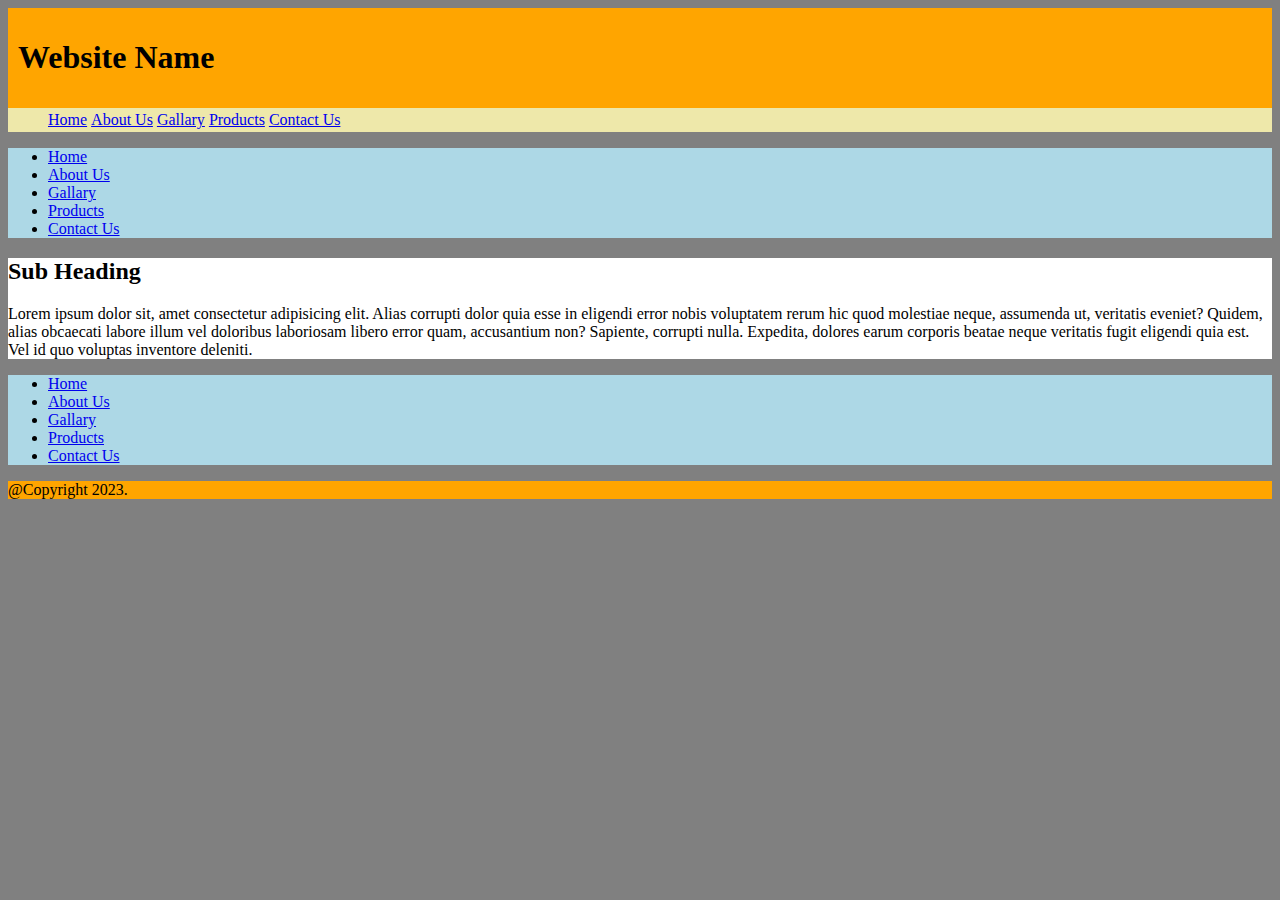
<file: index.html>
<!DOCTYPE html>
<html lang="en">
  <head>
    <meta charset="UTF-8" />
    <meta http-equiv="X-UA-Compatible" content="IE=edge" />
    <meta name="viewport" content="width=device-width, initial-scale=1.0" />
    <link
      rel="stylesheet"
      href="https://cdn.jsdelivr.net/npm/bootstrap@4.6.2/dist/css/bootstrap.min.css"
      integrity="sha384-xOolHFLEh07PJGoPkLv1IbcEPTNtaed2xpHsD9ESMhqIYd0nLMwNLD69Npy4HI+N"
      crossorigin="anonymous"
    />
    <link rel="stylesheet" href="./style.css" />
    <title>Document</title>
  </head>
  <body>
    <div class="container">
      <div class="row">
        <div class="col-12" id="header">
          <h1>Website Name</h1>
        </div>
      </div>
      <div class="row">
        <div class="col-12" id="menu">
          <ul>
            <li><a href="#">Home</a></li>
            <li><a href="#">About Us</a></li>
            <li><a href="#">Gallary</a></li>
            <li><a href="#">Products</a></li>
            <li><a href="#">Contact Us</a></li>
          </ul>
        </div>
      </div>
      <div class="row">
        <div class="col-md-3" id="side-bar">
          <ul>
            <li><a href="#">Home</a></li>
            <li><a href="#">About Us</a></li>
            <li><a href="#">Gallary</a></li>
            <li><a href="#">Products</a></li>
            <li><a href="#">Contact Us</a></li>
          </ul>
        </div>
        <div class="col-md-6" id="content">
          <h2>Sub Heading</h2>
          <p>
            Lorem ipsum dolor sit, amet consectetur adipisicing elit. Alias
            corrupti dolor quia esse in eligendi error nobis voluptatem rerum
            hic quod molestiae neque, assumenda ut, veritatis eveniet? Quidem,
            alias obcaecati labore illum vel doloribus laboriosam libero error
            quam, accusantium non? Sapiente, corrupti nulla. Expedita, dolores
            earum corporis beatae neque veritatis fugit eligendi quia est. Vel
            id quo voluptas inventore deleniti.
          </p>
        </div>
        <div class="col-md-3" id="side-bar">
          <ul>
            <li><a href="#">Home</a></li>
            <li><a href="#">About Us</a></li>
            <li><a href="#">Gallary</a></li>
            <li><a href="#">Products</a></li>
            <li><a href="#">Contact Us</a></li>
          </ul>
        </div>
      </div>
      <div class="row">
        <div class="col" id="footer">
          @Copyright 2023.
        </div>
      </div>
    </div>
  </body>
</html>
</file>
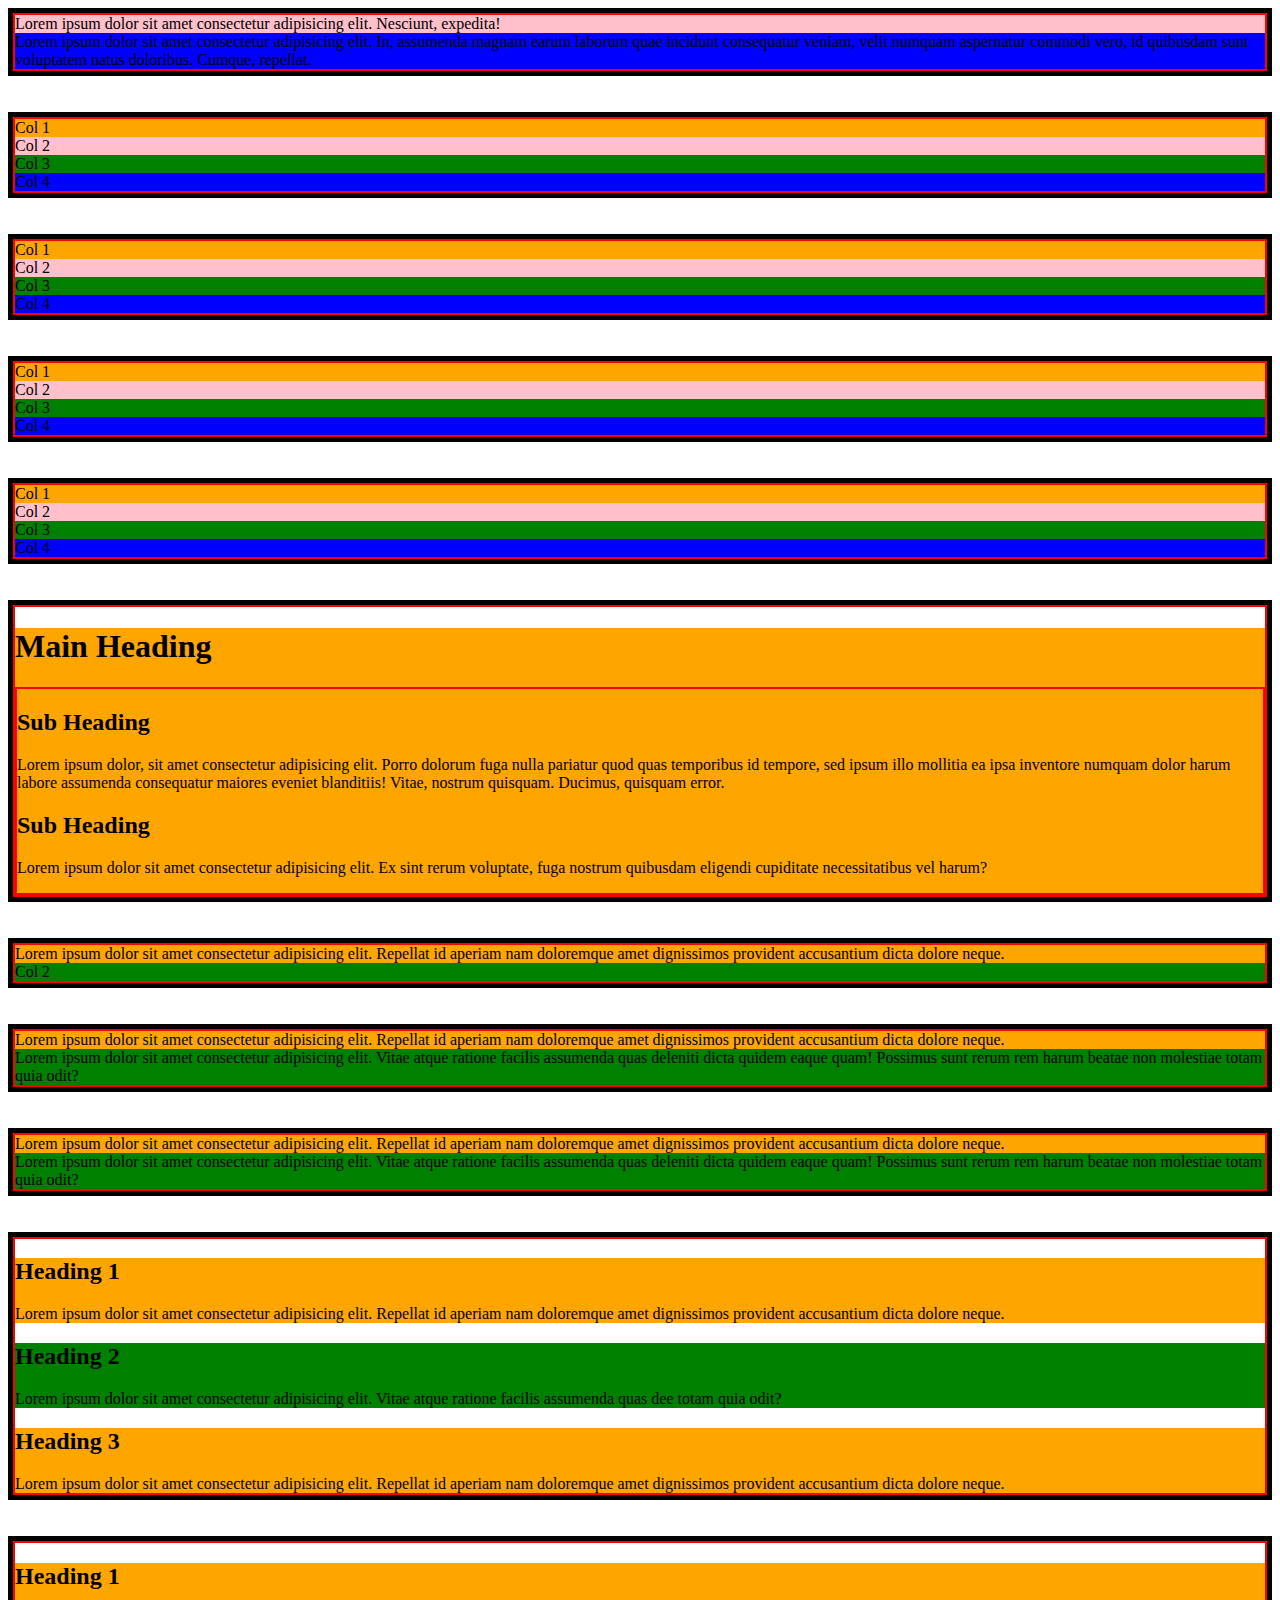
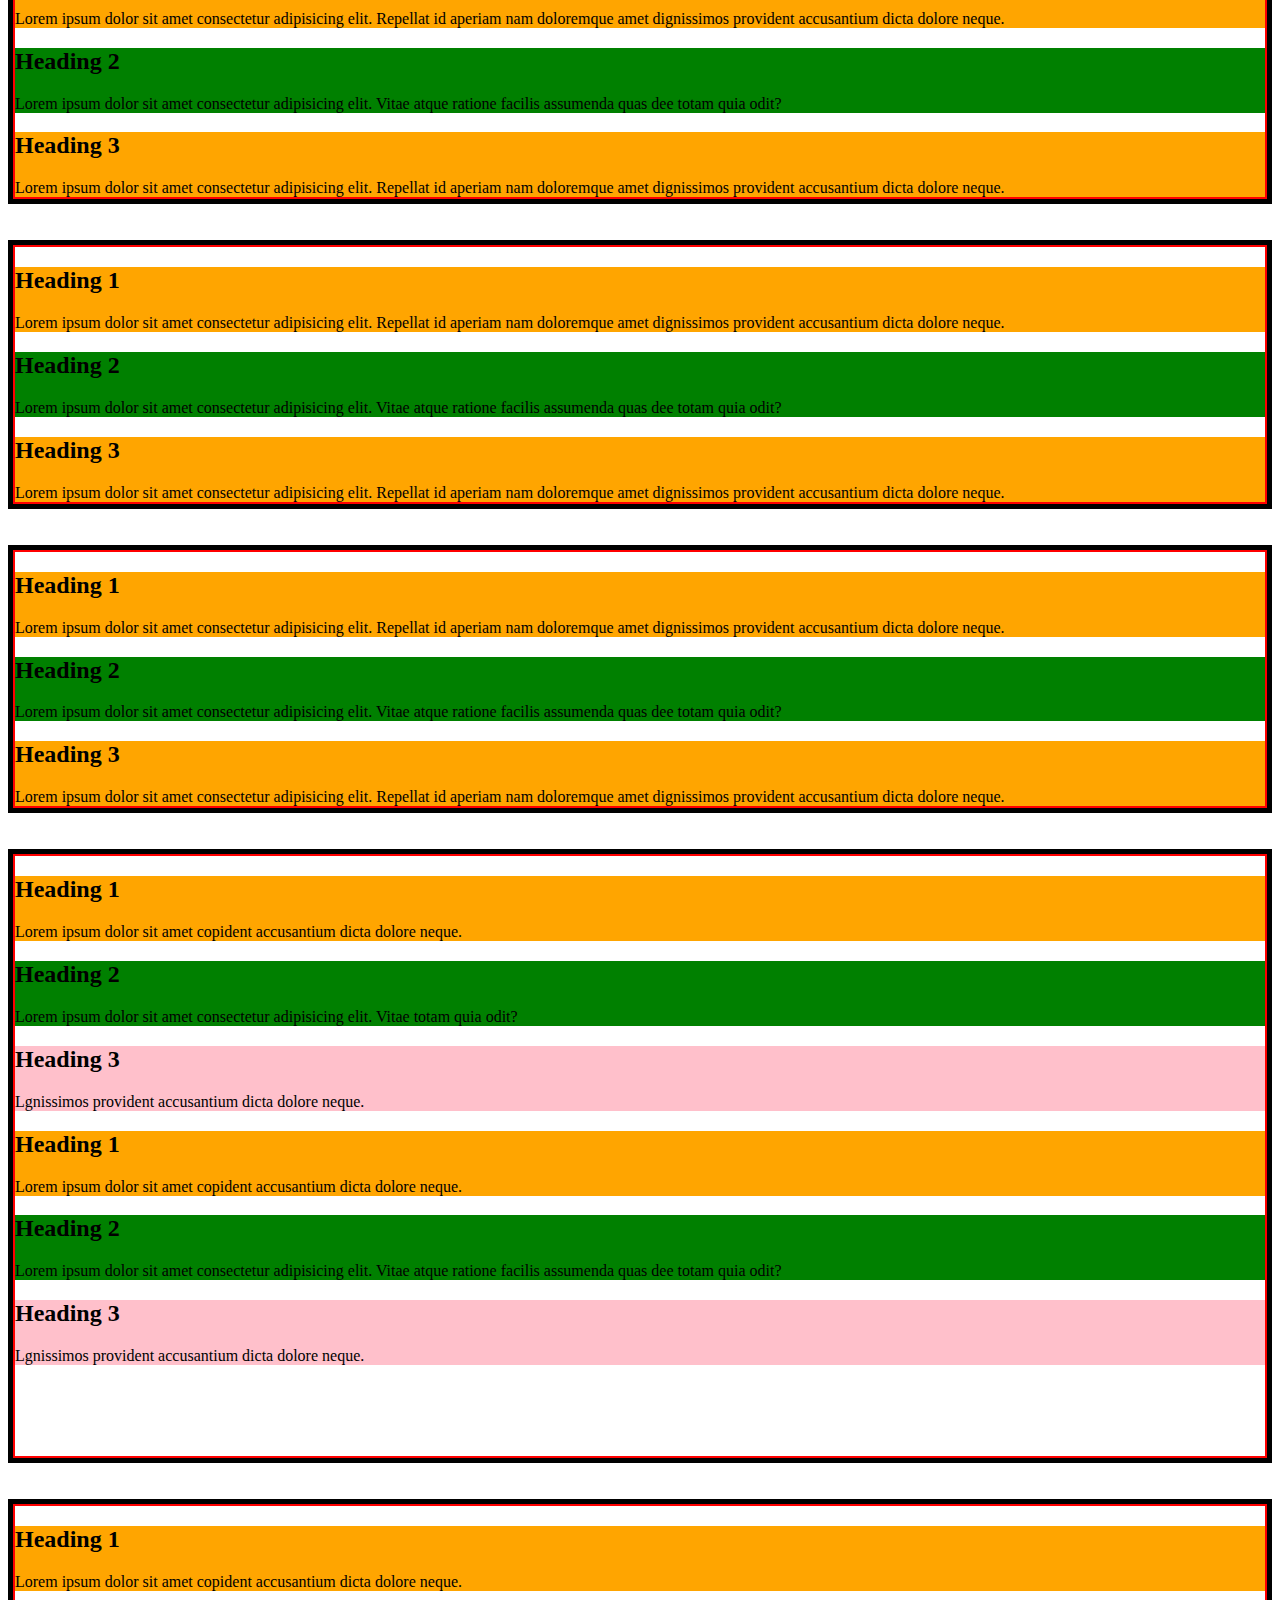
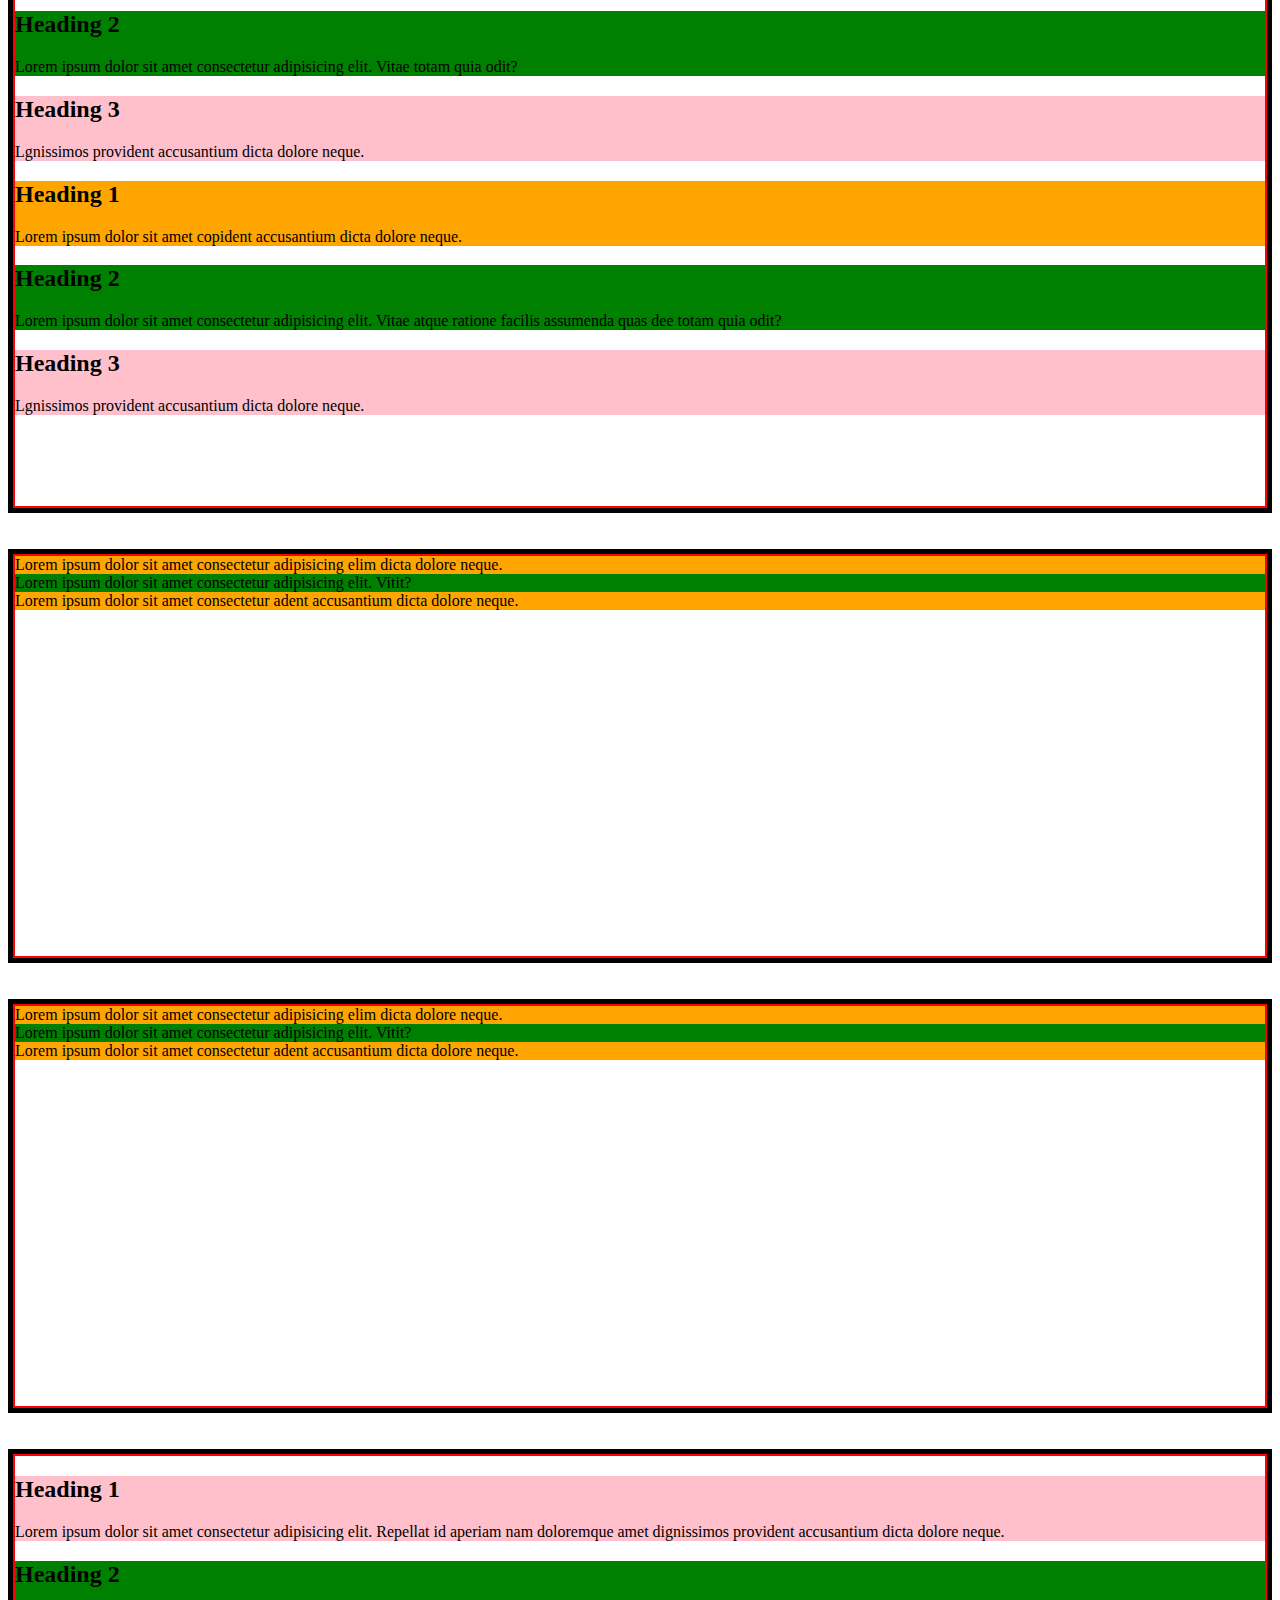
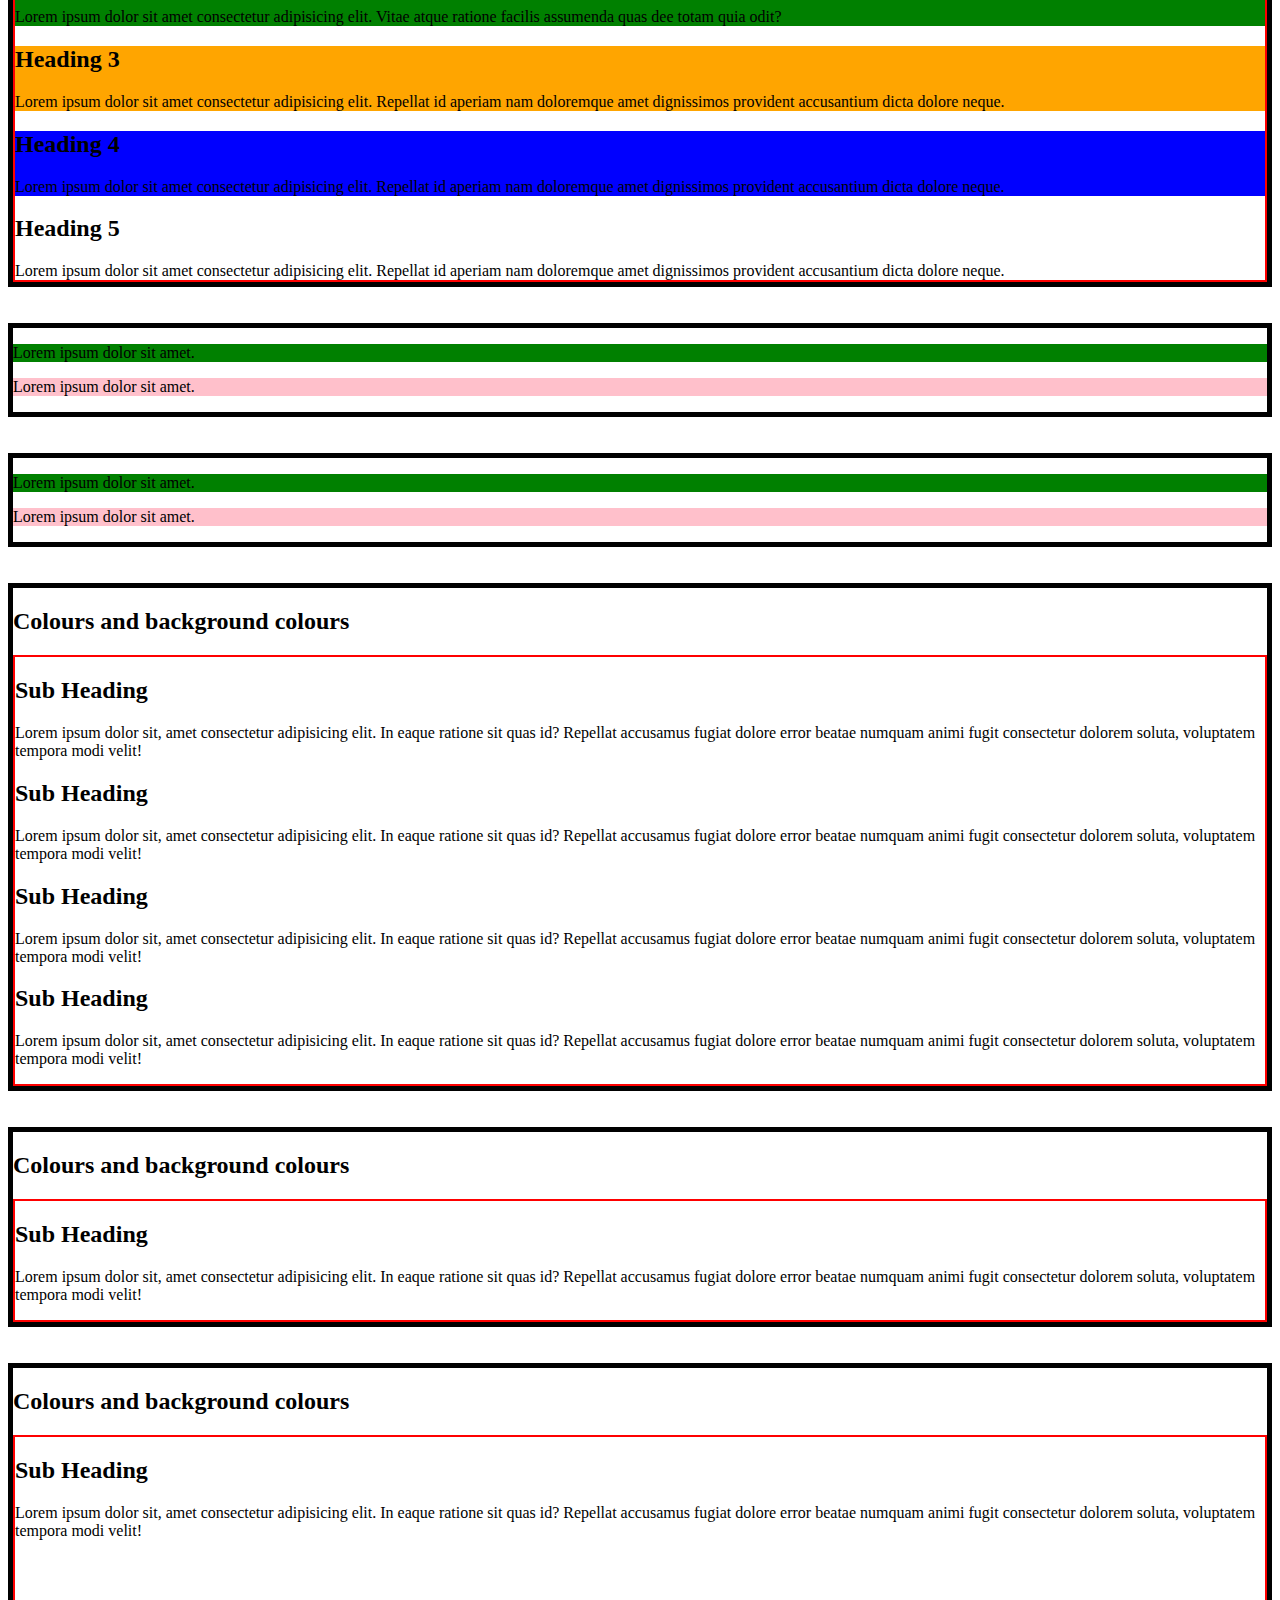
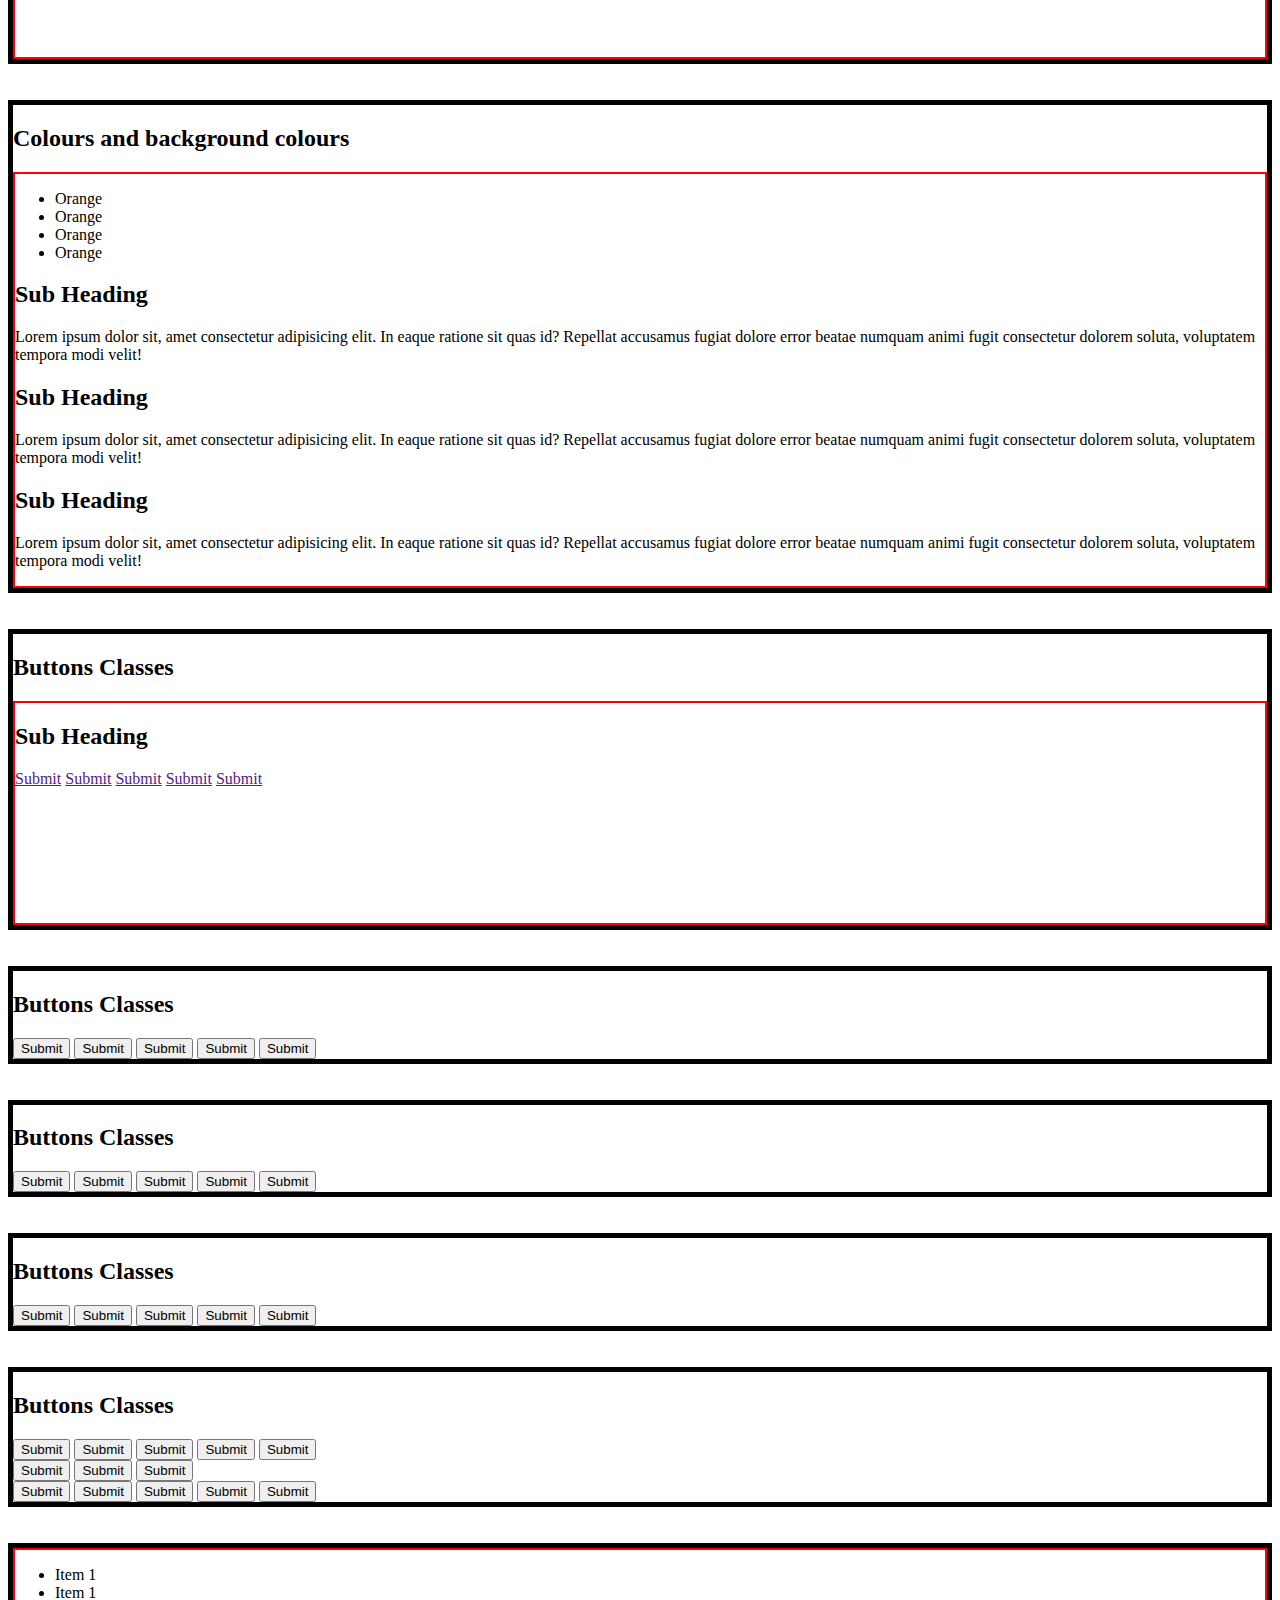
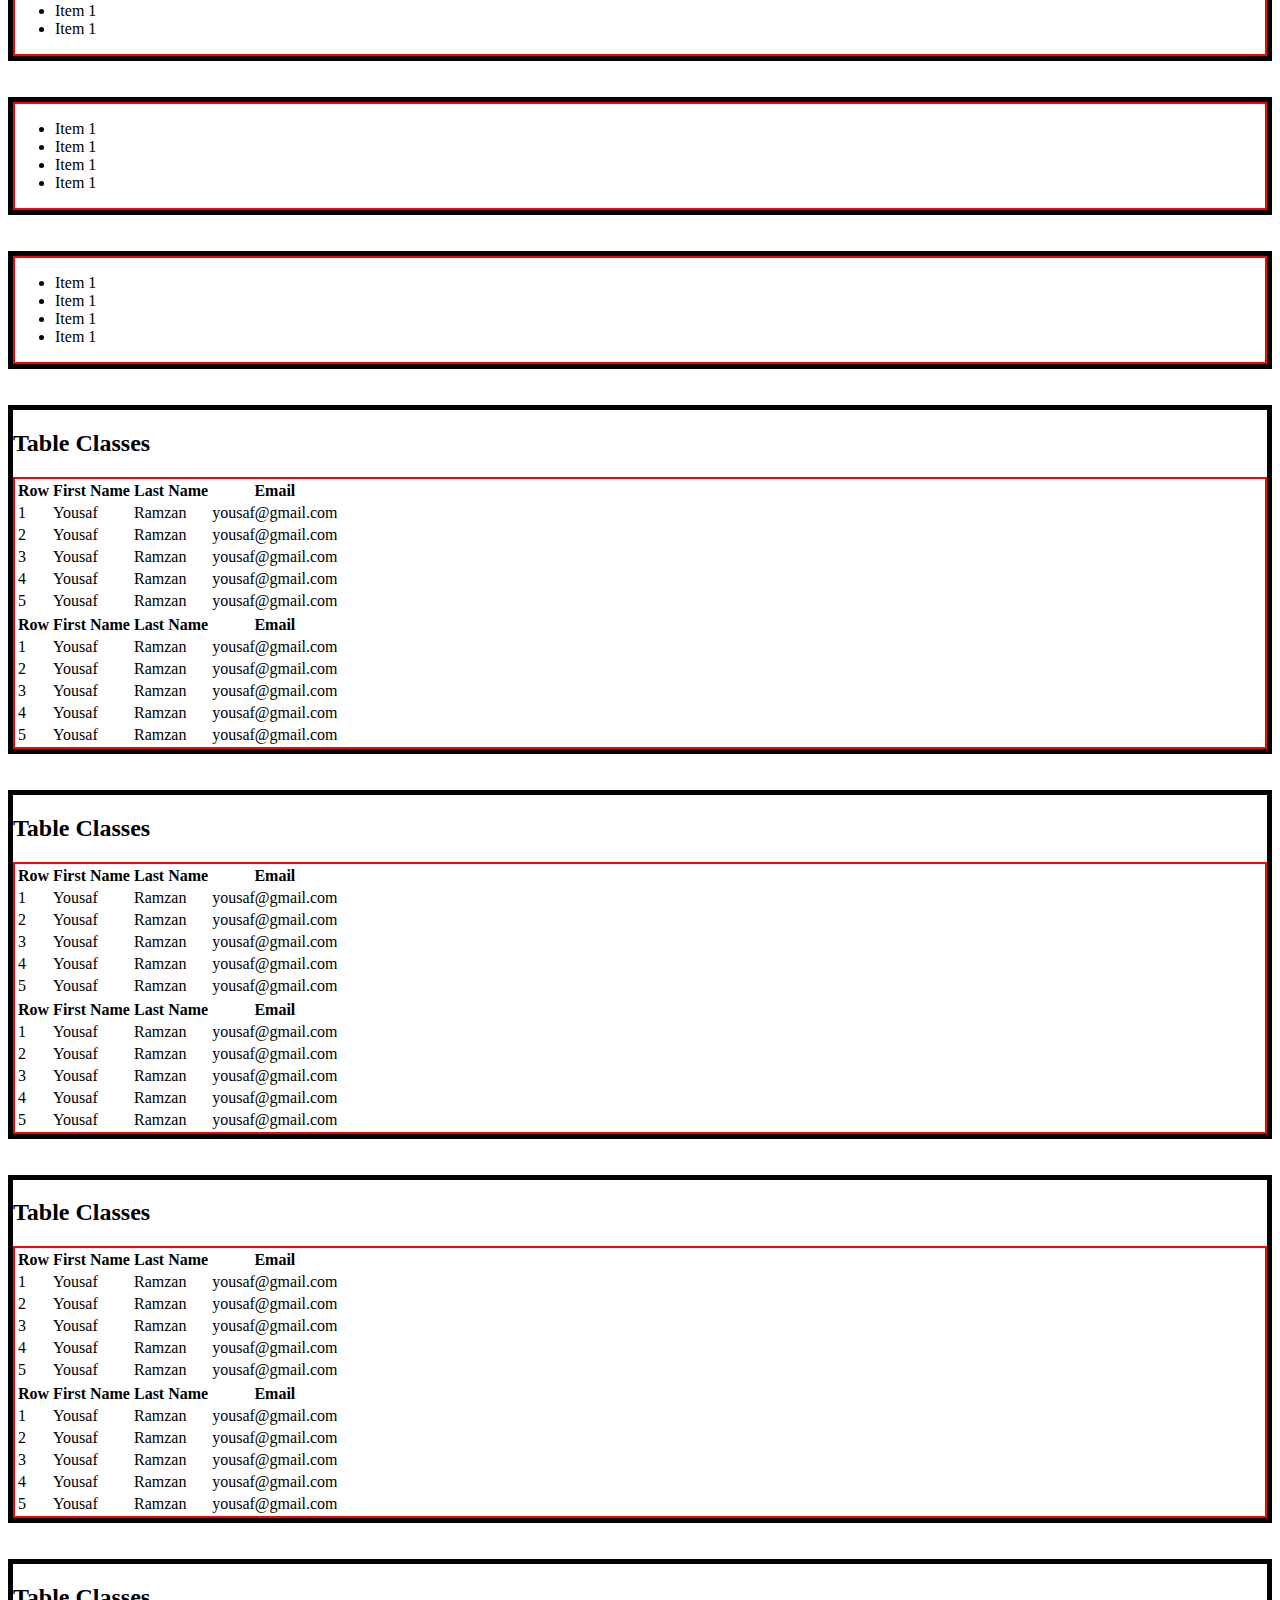
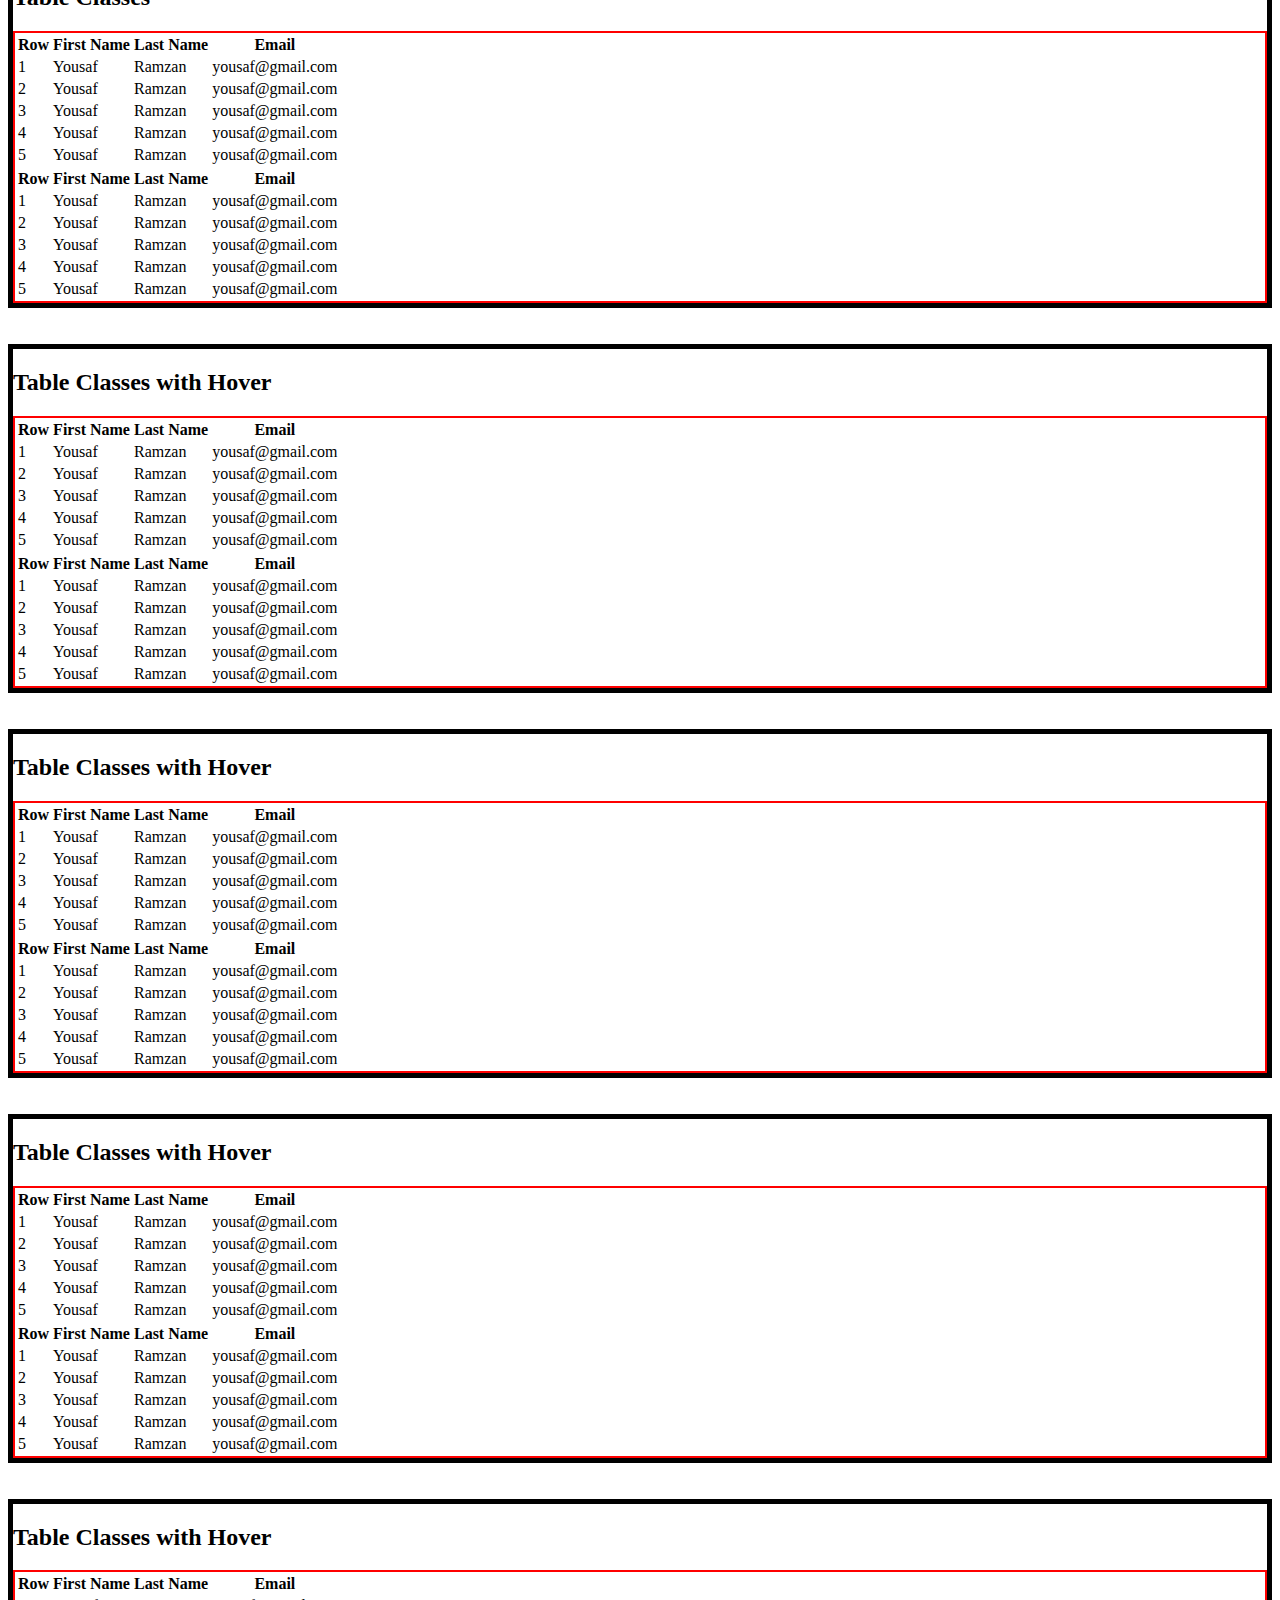
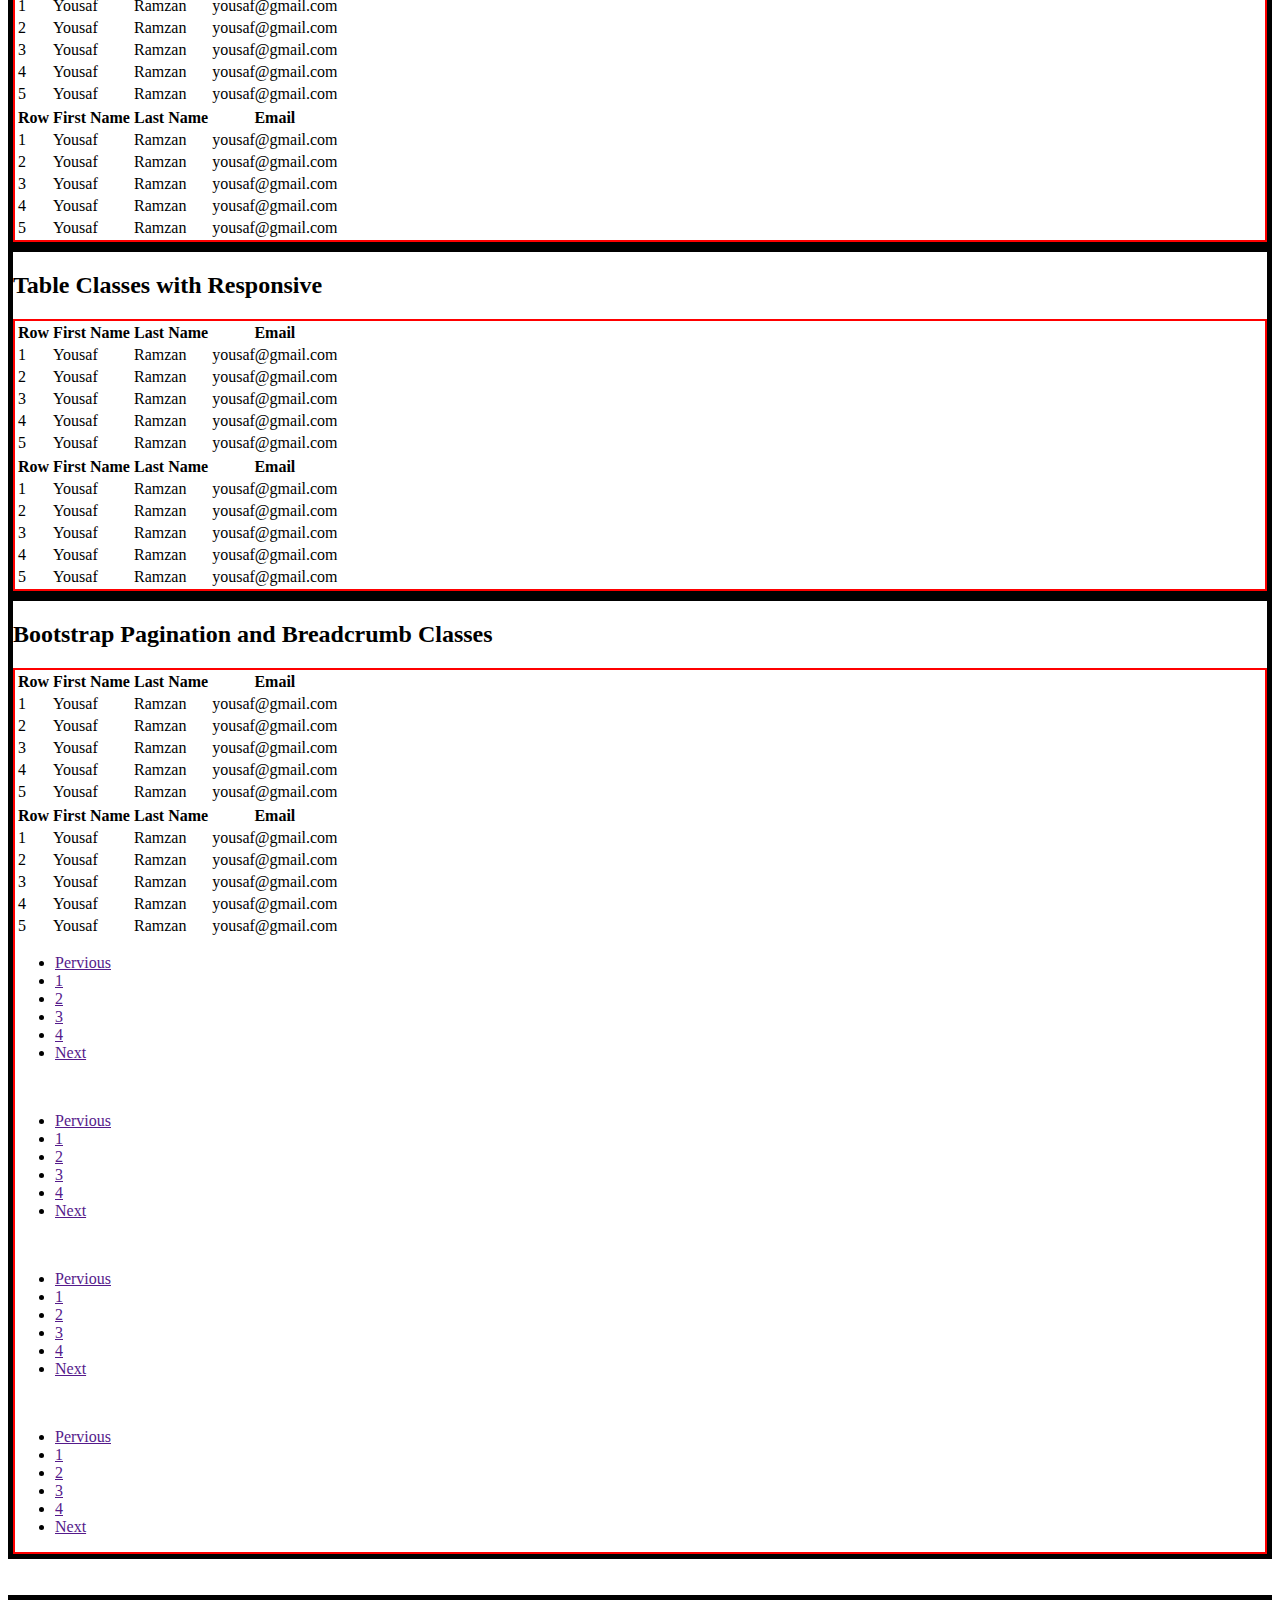
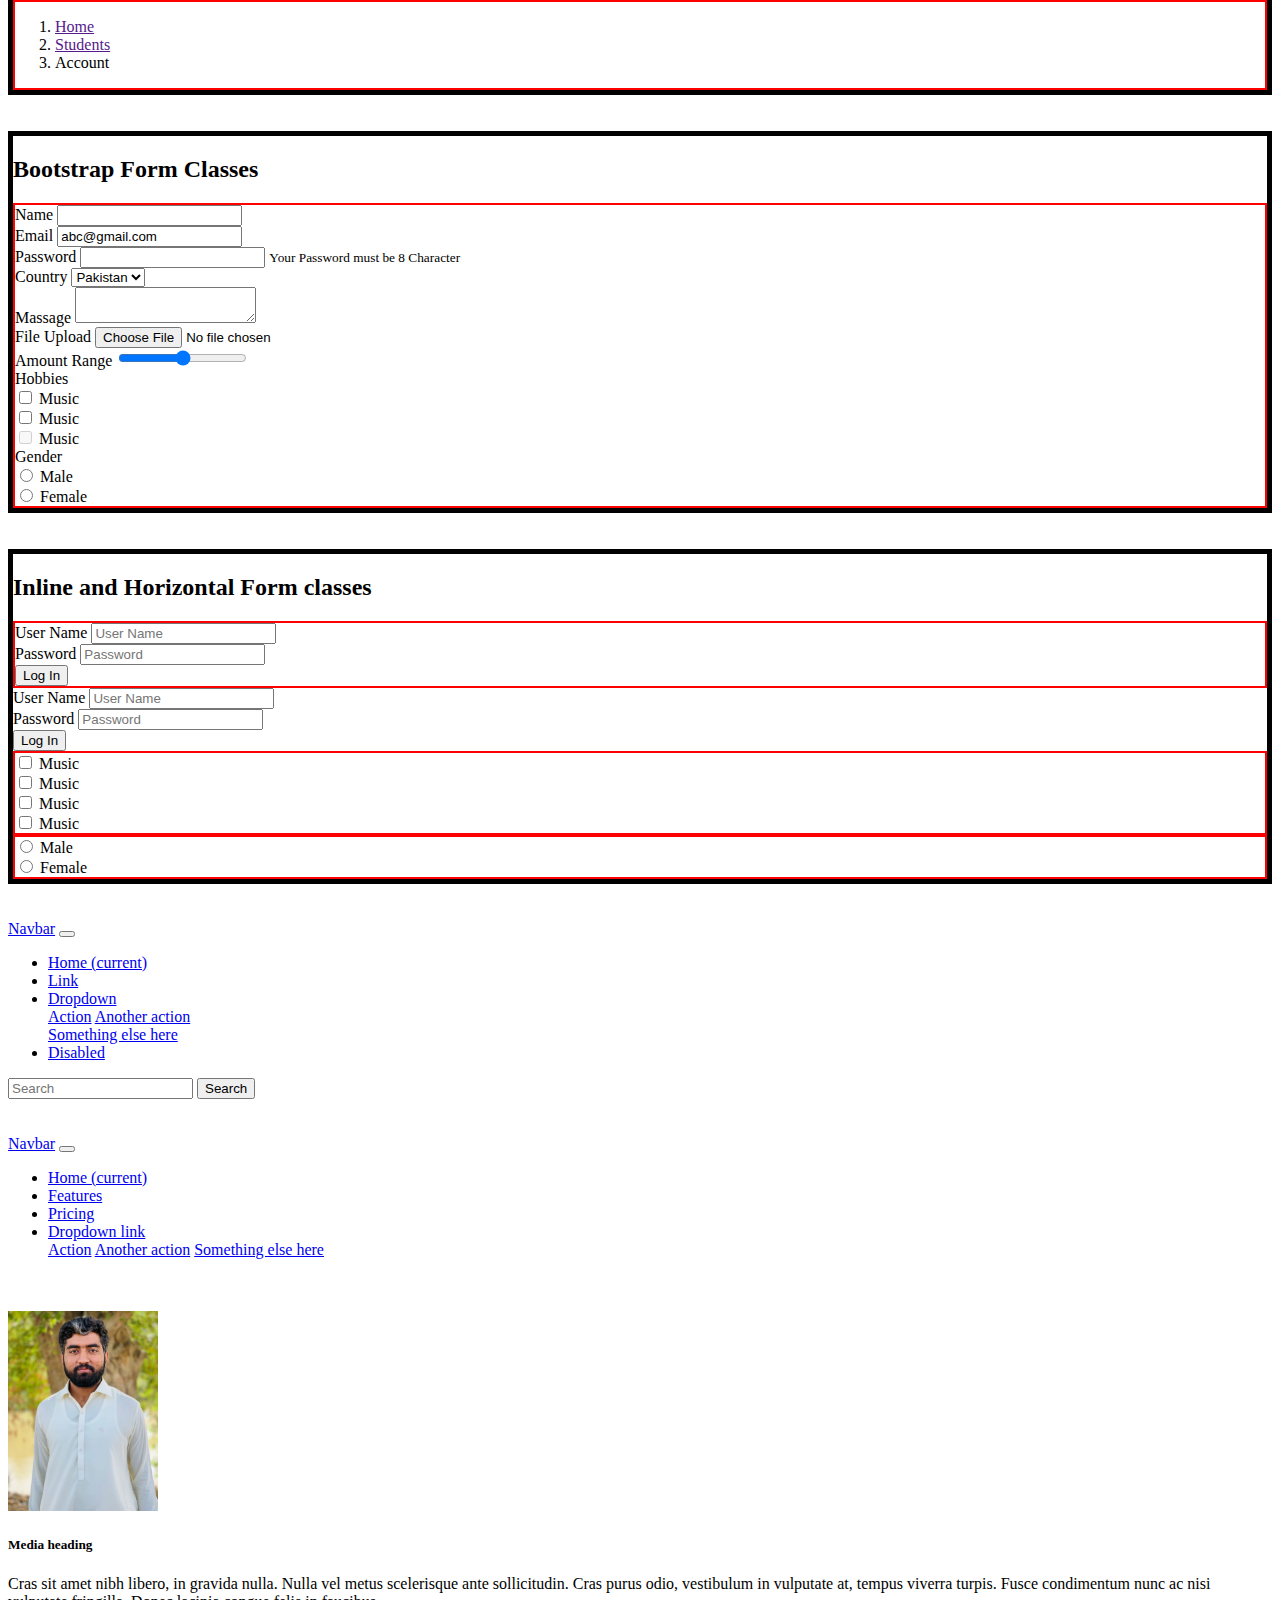
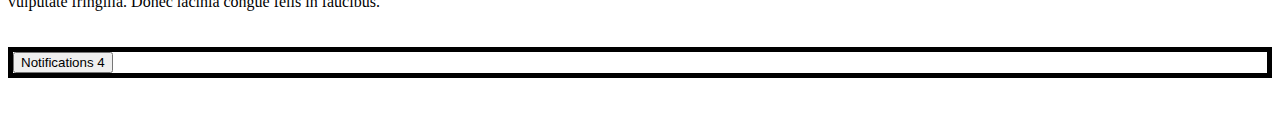
<file: off_set_property/index.html>
<!DOCTYPE html>
<html lang="en">
  <head>
    <meta charset="UTF-8" />
    <meta http-equiv="X-UA-Compatible" content="IE=edge" />
    <meta name="viewport" content="width=device-width, initial-scale=1.0" />
    <link
      rel="stylesheet"
      href="https://cdn.jsdelivr.net/npm/bootstrap@4.6.2/dist/css/bootstrap.min.css"
      integrity="sha384-xOolHFLEh07PJGoPkLv1IbcEPTNtaed2xpHsD9ESMhqIYd0nLMwNLD69Npy4HI+N"
      crossorigin="anonymous"
    />
    <link rel="stylesheet" href="./style.css" />
    <title>Document</title>
  </head>

  <body>
    <div class="container">
      <div class="row">
        <div class="col-5 pink offset-md-3">
          Lorem ipsum dolor sit amet consectetur adipisicing elit. Nesciunt,
          expedita!
        </div>
        <div class="col-3 blue offset-md-2">
          Lorem ipsum dolor sit amet consectetur adipisicing elit. In, assumenda
          magnam earum laborum quae incidunt consequatur veniam, velit numquam
          aspernatur commodi vero, id quibusdam sunt voluptatem natus doloribus.
          Cumque, repellat.
        </div>
      </div>
    </div>
    <!-- Reordering -->
    <br /><br />
    <div class="container">
      <div class="row">
        <div class="col orange order-last">Col 1</div>
        <div class="col pink order-first">Col 2</div>
        <div class="col green">Col 3</div>
        <div class="col blue">Col 4</div>
      </div>
    </div>
    <!-- Reordering with break Points -->
    <br /><br />
    <div class="container">
      <div class="row">
        <div class="col orange order-md-last">Col 1</div>
        <div class="col pink order-md-first">Col 2</div>
        <div class="col green">Col 3</div>
        <div class="col blue">Col 4</div>
      </div>
    </div>
    <!-- Reordering with numbers  -->
    <br /><br />
    <div class="container">
      <div class="row">
        <div class="col orange order-4">Col 1</div>
        <div class="col pink order-3">Col 2</div>
        <div class="col green order-2">Col 3</div>
        <div class="col blue order-1">Col 4</div>
      </div>
    </div>
    <!-- Reordering with numbers as well as Break Points  -->
    <br /><br />
    <div class="container">
      <div class="row">
        <div class="col orange order-md-4">Col 1</div>
        <div class="col pink order-md-3">Col 2</div>
        <div class="col green order-md-2">Col 3</div>
        <div class="col blue order-md-1">Col 4</div>
      </div>
    </div>
    <!-- Nesting  -->
    <br /><br />
    <div class="container">
      <div class="row">
        <div class="col-md-6 orange">
          <h1>Main Heading</h1>
          <div class="row">
            <div class="col-md-6">
              <h2>Sub Heading</h2>
              <p>
                Lorem ipsum dolor, sit amet consectetur adipisicing elit. Porro
                dolorum fuga nulla pariatur quod quas temporibus id tempore, sed
                ipsum illo mollitia ea ipsa inventore numquam dolor harum labore
                assumenda consequatur maiores eveniet blanditiis! Vitae, nostrum
                quisquam. Ducimus, quisquam error.
              </p>
            </div>
            <div class="col-md-6">
              <h2>Sub Heading</h2>
              <p>
                Lorem ipsum dolor sit amet consectetur adipisicing elit. Ex sint
                rerum voluptate, fuga nostrum quibusdam eligendi cupiditate
                necessitatibus vel harum?
              </p>
            </div>
          </div>
        </div>
      </div>
    </div>
    <!-- Margin Classes  -->
    <br /><br />
    <div class="container">
      <div class="row">
        <div class="col-md-3 m-auto orange">
          Lorem ipsum dolor sit amet consectetur adipisicing elit. Repellat id
          aperiam nam doloremque amet dignissimos provident accusantium dicta
          dolore neque.
        </div>
        <div class="col-md-4 green">Col 2</div>
      </div>
    </div>
    <!-- Padding Classes  -->
    <br /><br />
    <div class="container">
      <div class="row">
        <div class="col-md-4 p-3 orange">
          Lorem ipsum dolor sit amet consectetur adipisicing elit. Repellat id
          aperiam nam doloremque amet dignissimos provident accusantium dicta
          dolore neque.
        </div>
        <div class="col-md-4 p-5 green">
          Lorem ipsum dolor sit amet consectetur adipisicing elit. Vitae atque
          ratione facilis assumenda quas deleniti dicta quidem eaque quam!
          Possimus sunt rerum rem harum beatae non molestiae totam quia odit?
        </div>
      </div>
    </div>
    <!-- Padding Classes with break points  -->
    <br /><br />
    <div class="container">
      <div class="row">
        <div class="col-md-4 p-md-3 orange">
          Lorem ipsum dolor sit amet consectetur adipisicing elit. Repellat id
          aperiam nam doloremque amet dignissimos provident accusantium dicta
          dolore neque.
        </div>
        <div class="col-md-4 p-md-5 green">
          Lorem ipsum dolor sit amet consectetur adipisicing elit. Vitae atque
          ratione facilis assumenda quas deleniti dicta quidem eaque quam!
          Possimus sunt rerum rem harum beatae non molestiae totam quia odit?
        </div>
      </div>
    </div>
    <!-- Horizantal Alignment  -->
    <br /><br />
    <div class="container">
      <div class="row justify-content-around">
        <div class="col-md-3 orange">
          <h2>Heading 1</h2>
          Lorem ipsum dolor sit amet consectetur adipisicing elit. Repellat id
          aperiam nam doloremque amet dignissimos provident accusantium dicta
          dolore neque.
        </div>
        <div class="col-md-3 green">
          <h2>Heading 2</h2>
          Lorem ipsum dolor sit amet consectetur adipisicing elit. Vitae atque
          ratione facilis assumenda quas dee totam quia odit?
        </div>
        <div class="col-md-3 orange">
          <h2>Heading 3</h2>
          Lorem ipsum dolor sit amet consectetur adipisicing elit. Repellat id
          aperiam nam doloremque amet dignissimos provident accusantium dicta
          dolore neque.
        </div>
      </div>
    </div>
    <!-- Horizantal Alignment with break points  -->
    <br /><br />
    <div class="container">
      <div class="row justify-content-md-around">
        <div class="col-md-3 orange">
          <h2>Heading 1</h2>
          Lorem ipsum dolor sit amet consectetur adipisicing elit. Repellat id
          aperiam nam doloremque amet dignissimos provident accusantium dicta
          dolore neque.
        </div>
        <div class="col-md-3 green">
          <h2>Heading 2</h2>
          Lorem ipsum dolor sit amet consectetur adipisicing elit. Vitae atque
          ratione facilis assumenda quas dee totam quia odit?
        </div>
        <div class="col-md-3 orange">
          <h2>Heading 3</h2>
          Lorem ipsum dolor sit amet consectetur adipisicing elit. Repellat id
          aperiam nam doloremque amet dignissimos provident accusantium dicta
          dolore neque.
        </div>
      </div>
    </div>
    <!-- Vertical Alignment  -->
    <br /><br />
    <div class="container">
      <div class="row align-items-start">
        <div class="col-md-3 orange">
          <h2>Heading 1</h2>
          Lorem ipsum dolor sit amet consectetur adipisicing elit. Repellat id
          aperiam nam doloremque amet dignissimos provident accusantium dicta
          dolore neque.
        </div>
        <div class="col-md-3 green">
          <h2>Heading 2</h2>
          Lorem ipsum dolor sit amet consectetur adipisicing elit. Vitae atque
          ratione facilis assumenda quas dee totam quia odit?
        </div>
        <div class="col-md-3 orange">
          <h2>Heading 3</h2>
          Lorem ipsum dolor sit amet consectetur adipisicing elit. Repellat id
          aperiam nam doloremque amet dignissimos provident accusantium dicta
          dolore neque.
        </div>
      </div>
    </div>
    <!-- Vertical Alignment with break points  -->
    <br /><br />
    <div class="container">
      <div class="row align-items-lg-end">
        <div class="col-md-3 orange">
          <h2>Heading 1</h2>
          Lorem ipsum dolor sit amet consectetur adipisicing elit. Repellat id
          aperiam nam doloremque amet dignissimos provident accusantium dicta
          dolore neque.
        </div>
        <div class="col-md-3 green">
          <h2>Heading 2</h2>
          Lorem ipsum dolor sit amet consectetur adipisicing elit. Vitae atque
          ratione facilis assumenda quas dee totam quia odit?
        </div>
        <div class="col-md-3 orange">
          <h2>Heading 3</h2>
          Lorem ipsum dolor sit amet consectetur adipisicing elit. Repellat id
          aperiam nam doloremque amet dignissimos provident accusantium dicta
          dolore neque.
        </div>
      </div>
    </div>
    <!-- Align content -->
    <br /><br />
    <div class="container">
      <div class="row align-content-center" style="height: 600px">
        <div class="col-md-4 orange">
          <h2>Heading 1</h2>
          Lorem ipsum dolor sit amet copident accusantium dicta dolore neque.
        </div>
        <div class="col-md-3 green">
          <h2>Heading 2</h2>
          Lorem ipsum dolor sit amet consectetur adipisicing elit. Vitae totam
          quia odit?
        </div>
        <div class="col-md-8 pink">
          <h2>Heading 3</h2>
          Lgnissimos provident accusantium dicta dolore neque.
        </div>
        <div class="col-md-2 orange">
          <h2>Heading 1</h2>
          Lorem ipsum dolor sit amet copident accusantium dicta dolore neque.
        </div>
        <div class="col-md-5 green">
          <h2>Heading 2</h2>
          Lorem ipsum dolor sit amet consectetur adipisicing elit. Vitae atque
          ratione facilis assumenda quas dee totam quia odit?
        </div>
        <div class="col-md-7 pink">
          <h2>Heading 3</h2>
          Lgnissimos provident accusantium dicta dolore neque.
        </div>
      </div>
    </div>
    <!-- Align content with break points  -->
    <br /><br />
    <div class="container">
      <div class="row align-content-lg-start" style="height: 600px">
        <div class="col-md-4 orange">
          <h2>Heading 1</h2>
          Lorem ipsum dolor sit amet copident accusantium dicta dolore neque.
        </div>
        <div class="col-md-3 green">
          <h2>Heading 2</h2>
          Lorem ipsum dolor sit amet consectetur adipisicing elit. Vitae totam
          quia odit?
        </div>
        <div class="col-md-8 pink">
          <h2>Heading 3</h2>
          Lgnissimos provident accusantium dicta dolore neque.
        </div>
        <div class="col-md-2 orange">
          <h2>Heading 1</h2>
          Lorem ipsum dolor sit amet copident accusantium dicta dolore neque.
        </div>
        <div class="col-md-5 green">
          <h2>Heading 2</h2>
          Lorem ipsum dolor sit amet consectetur adipisicing elit. Vitae atque
          ratione facilis assumenda quas dee totam quia odit?
        </div>
        <div class="col-md-7 pink">
          <h2>Heading 3</h2>
          Lgnissimos provident accusantium dicta dolore neque.
        </div>
      </div>
    </div>
    <!-- Align Self Classes-->
    <br /><br />
    <div class="container">
      <div class="row" style="height: 400px">
        <div class="col-md-3 orange align-self-strach">
          Lorem ipsum dolor sit amet consectetur adipisicing elim dicta dolore
          neque.
        </div>
        <div class="col-md-3 green align-self-start">
          Lorem ipsum dolor sit amet consectetur adipisicing elit. Vitit?
        </div>
        <div class="align-self-end col-md-3 orange">
          Lorem ipsum dolor sit amet consectetur adent accusantium dicta dolore
          neque.
        </div>
      </div>
    </div>
    <!-- Align Self Classes with break points  -->
    <br /><br />
    <div class="container">
      <div class="row" style="height: 400px">
        <div class="col-md-3 orange align-self-md-strach">
          Lorem ipsum dolor sit amet consectetur adipisicing elim dicta dolore
          neque.
        </div>
        <div class="col-md-3 green align-self-md-start">
          Lorem ipsum dolor sit amet consectetur adipisicing elit. Vitit?
        </div>
        <div class="align-self-md-end col-md-3 orange">
          Lorem ipsum dolor sit amet consectetur adent accusantium dicta dolore
          neque.
        </div>
      </div>
    </div>
    <br /><br />
    <!-- Flex Directions Classes  -->
    <div class="container">
      <div class="row flex-wrap-reverse">
        <div class="col-md-3 pink">
          <h2>Heading 1</h2>
          Lorem ipsum dolor sit amet consectetur adipisicing elit. Repellat id
          aperiam nam doloremque amet dignissimos provident accusantium dicta
          dolore neque.
        </div>
        <div class="col-md-3 green">
          <h2>Heading 2</h2>
          Lorem ipsum dolor sit amet consectetur adipisicing elit. Vitae atque
          ratione facilis assumenda quas dee totam quia odit?
        </div>
        <div class="col-md-3 orange">
          <h2>Heading 3</h2>
          Lorem ipsum dolor sit amet consectetur adipisicing elit. Repellat id
          aperiam nam doloremque amet dignissimos provident accusantium dicta
          dolore neque.
        </div>
        <div class="col-md-3 blue">
          <h2>Heading 4</h2>
          Lorem ipsum dolor sit amet consectetur adipisicing elit. Repellat id
          aperiam nam doloremque amet dignissimos provident accusantium dicta
          dolore neque.
        </div>
        <div class="col-md-3">
          <h2>Heading 5</h2>
          Lorem ipsum dolor sit amet consectetur adipisicing elit. Repellat id
          aperiam nam doloremque amet dignissimos provident accusantium dicta
          dolore neque.
        </div>
      </div>
    </div>
    <!-- Display Classes  -->
    <br /><br />
    <div class="container">
      <div class="p-3 green d-inline-block">
        <p>Lorem ipsum dolor sit amet.</p>
      </div>
      <div class="p-3 pink d-inline-block">
        <p>Lorem ipsum dolor sit amet.</p>
      </div>
    </div>
    <!-- Display Classes with break points  -->
    <br /><br />
    <div class="container">
      <div class="p-3 green d-lg-inline-block">
        <p>Lorem ipsum dolor sit amet.</p>
      </div>
      <div class="p-3 pink d-lg-inline-block">
        <p>Lorem ipsum dolor sit amet.</p>
      </div>
    </div>
    <br /><br />

    <!-- Colours and background colour  -->
    <div class="container">
      <h2 class="mt-3 mb-5 text-center bg-danger">
        Colours and background colours
      </h2>
      <div class="row">
        <div class="col-md-3 bg-primary text-white">
          <h2>Sub Heading</h2>
          <p>
            Lorem ipsum dolor sit, amet consectetur adipisicing elit. In eaque
            ratione sit quas id? Repellat accusamus fugiat dolore error beatae
            numquam animi fugit consectetur dolorem soluta, voluptatem tempora
            modi velit!
          </p>
        </div>
        <div class="col-md-3 bg-success">
          <h2>Sub Heading</h2>
          <p>
            Lorem ipsum dolor sit, amet consectetur adipisicing elit. In eaque
            ratione sit quas id? Repellat accusamus fugiat dolore error beatae
            numquam animi fugit consectetur dolorem soluta, voluptatem tempora
            modi velit!
          </p>
        </div>
        <div class="col-md-3 bg-warning">
          <h2>Sub Heading</h2>
          <p>
            Lorem ipsum dolor sit, amet consectetur adipisicing elit. In eaque
            ratione sit quas id? Repellat accusamus fugiat dolore error beatae
            numquam animi fugit consectetur dolorem soluta, voluptatem tempora
            modi velit!
          </p>
        </div>
        <div class="col-md-3 bg-secondary text-black-50">
          <h2>Sub Heading</h2>
          <p>
            Lorem ipsum dolor sit, amet consectetur adipisicing elit. In eaque
            ratione sit quas id? Repellat accusamus fugiat dolore error beatae
            numquam animi fugit consectetur dolorem soluta, voluptatem tempora
            modi velit!
          </p>
        </div>
      </div>
    </div>
    <br /><br />
    <!-- Text Align Claasses  -->
    <div class="container">
      <h2 class="mt-3 mb-5 text-center bg-danger text-uppercase">
        Colours and background colours
      </h2>
      <div class="row">
        <div class="col-md-3 mx-auto py-5 text-justify">
          <h2>Sub Heading</h2>
          <p class="text-lowercase">
            Lorem ipsum dolor sit, amet consectetur adipisicing elit. In eaque
            ratione sit quas id? Repellat accusamus fugiat dolore error beatae
            numquam animi fugit consectetur dolorem soluta, voluptatem tempora
            modi velit!
          </p>
        </div>
      </div>
    </div>
    <br /><br />
    <!-- Text wrap Claasses  -->
    <div class="container">
      <h2 class="mt-3 mb-5 text-center bg-danger text-uppercase">
        Colours and background colours
      </h2>
      <div class="row">
        <div class="col-md-3 mx-auto py-5 text-justify" style="height: 200px">
          <h2>Sub Heading</h2>
          <p class="text-lowercase text-truncate">
            Lorem ipsum dolor sit, amet consectetur adipisicing elit. In eaque
            ratione sit quas id? Repellat accusamus fugiat dolore error beatae
            numquam animi fugit consectetur dolorem soluta, voluptatem tempora
            modi velit!
          </p>
        </div>
      </div>
    </div>
    <br /><br />
    <!-- Text and List Style Classes  -->
    <div class="container">
      <h2 class="mt-3 mb-5 text-center bg-danger text-uppercase display-1">
        Colours and background colours
      </h2>
      <div class="row">
        <div class="col-md-4">
          <ul>
            <li>Orange</li>
            <li>Orange</li>
            <li>Orange</li>
            <li>Orange</li>
          </ul>
        </div>
        <div class="col-md-3 mx-auto py-5 text-justify bg-primary">
          <h2>Sub Heading</h2>
          <p class="text-lowercase lead">
            Lorem ipsum dolor sit, amet consectetur adipisicing elit. In eaque
            ratione sit quas id? Repellat accusamus fugiat dolore error beatae
            numquam animi fugit consectetur dolorem soluta, voluptatem tempora
            modi velit!
          </p>
        </div>
        <div class="col-md-3 mx-auto py-5 text-justify bg-primary">
          <h2>Sub Heading</h2>
          <p class="text-lowercase lead user-select-all">
            Lorem ipsum dolor sit, amet consectetur adipisicing elit. In eaque
            ratione sit quas id? Repellat accusamus fugiat dolore error beatae
            numquam animi fugit consectetur dolorem soluta, voluptatem tempora
            modi velit!
          </p>
        </div>
        <div class="col-md-3 mx-auto py-5 text-justify user-select-none">
          <h2>Sub Heading</h2>
          <p class="text-lowercase lead">
            Lorem ipsum dolor sit, amet consectetur adipisicing elit. In eaque
            ratione sit quas id? Repellat accusamus fugiat dolore error beatae
            numquam animi fugit consectetur dolorem soluta, voluptatem tempora
            modi velit!
          </p>
        </div>
      </div>
    </div>
    <br /><br />
    <!-- Buttons Classes  -->
    <div class="container">
      <h2 class="mt-3 mb-5 text-center bg-danger text-uppercase">
        Buttons Classes
      </h2>
      <div class="row">
        <div class="col-md-3 mx-auto py-5 text-justify" style="height: 200px">
          <h2>Sub Heading</h2>
          <a href="" class="btn btn-primary">Submit</a>
          <a href="" class="btn-lg btn-primary">Submit</a>
          <a href="" class="btn-sm btn-primary">Submit</a>
          <a href="" class="btn btn-outline-primary">Submit</a>
          <a href="" class="btn btn-info">Submit</a>
        </div>
      </div>
    </div>
    <br /><br />
    <!-- Group Buttons Classes  -->
    <div class="container">
      <h2 class="mt-3 mb-5 text-center bg-danger text-uppercase">
        Buttons Classes
      </h2>
      <div class="btn-group">
        <button href="" class="btn btn-primary">Submit</button>
        <button href="" class="btn btn-primary">Submit</button>
        <button href="" class="btn btn-primary">Submit</button>
        <button href="" class="btn btn-outline-primary">Submit</button>
        <button href="" class="btn btn-info">Submit</button>
      </div>
    </div>
    <br /><br />
    <!-- Group Buttons Classes  -->
    <div class="container">
      <h2 class="mt-3 mb-5 text-center bg-danger text-uppercase">
        Buttons Classes
      </h2>
      <div class="btn-group btn-group-lg">
        <button href="" class="btn btn-primary">Submit</button>
        <button href="" class="btn btn-primary">Submit</button>
        <button href="" class="btn btn-primary">Submit</button>
        <button href="" class="btn btn-outline-primary">Submit</button>
        <button href="" class="btn btn-info">Submit</button>
      </div>
    </div>
    <br /><br />
    <!-- Group Buttons Classes  -->
    <div class="container">
      <h2 class="mt-3 mb-5 text-center bg-danger text-uppercase">
        Buttons Classes
      </h2>
      <div class="btn-group btn-group-sm">
        <button href="" class="btn btn-primary">Submit</button>
        <button href="" class="btn btn-primary">Submit</button>
        <button href="" class="btn btn-primary">Submit</button>
        <button href="" class="btn btn-outline-primary">Submit</button>
        <button href="" class="btn btn-info">Submit</button>
      </div>
    </div>
    <br /><br />
    <!-- Group Buttons Classes  -->
    <div class="container">
      <h2 class="mt-3 mb-5 text-center bg-danger text-uppercase">
        Buttons Classes
      </h2>
      <div class="toolbar">
        <div class="btn-group">
          <button href="" class="btn btn-primary">Submit</button>
          <button href="" class="btn btn-primary">Submit</button>
          <button href="" class="btn btn-primary">Submit</button>
          <button href="" class="btn btn-outline-primary">Submit</button>
          <button href="" class="btn btn-info">Submit</button>
        </div>
        <div class="btn-group">
          <button href="" class="btn btn-primary">Submit</button>
          <button href="" class="btn btn-outline-primary">Submit</button>
          <button href="" class="btn btn-info">Submit</button>
        </div>
        <div class="btn-group-vertical">
          <button href="" class="btn btn-primary">Submit</button>
          <button href="" class="btn btn-primary">Submit</button>
          <button href="" class="btn btn-primary">Submit</button>
          <button href="" class="btn btn-outline-primary">Submit</button>
          <button href="" class="btn btn-info">Submit</button>
        </div>
      </div>
    </div>
    <br /><br />
    <!-- List Group Classes  -->
    <div class="container">
      <div class="row">
        <div class="col-6">
          <ul class="list-group">
            <li class="list-group-item">Item 1</li>
            <li class="list-group-item">Item 1</li>
            <li class="list-group-item">Item 1</li>
            <li class="list-group-item">Item 1</li>
          </ul>
        </div>
      </div>
    </div>
    <br /><br />
    <!-- List Group Classes  -->
    <div class="container">
      <div class="row">
        <div class="col-6">
          <ul class="list-group-flush">
            <li class="list-group-item-primary">Item 1</li>
            <li class="list-group-item list-group-item-info">Item 1</li>
            <li class="list-group-item">Item 1</li>
            <li class="list-group-item">Item 1</li>
          </ul>
        </div>
      </div>
    </div>
    <br /><br />
    <!-- List Group Classes  -->
    <div class="container">
      <div class="row">
        <div class="col-6">
          <ul class="list-group list-group-horizontal">
            <li class="list-group-item">Item 1</li>
            <li class="list-group-item">Item 1</li>
            <li class="list-group-item">Item 1</li>
            <li class="list-group-item">Item 1</li>
          </ul>
        </div>
      </div>
    </div>
    <br /><br />
    <!-- Table Classes  -->
    <div class="container">
      <h2 class="mt-3 mb-5 text-center">Table Classes</h2>
      <div class="row">
        <div class="col-md-6 py-5">
          <table class="table">
            <thead>
              <tr>
                <th>Row</th>
                <th>First Name</th>
                <th>Last Name</th>
                <th>Email</th>
              </tr>
            </thead>
            <tbody>
              <tr>
                <td>1</td>
                <td>Yousaf</td>
                <td>Ramzan</td>
                <td>yousaf@gmail.com</td>
              </tr>
              <tr>
                <td>2</td>
                <td>Yousaf</td>
                <td>Ramzan</td>
                <td>yousaf@gmail.com</td>
              </tr>
              <tr>
                <td>3</td>
                <td>Yousaf</td>
                <td>Ramzan</td>
                <td>yousaf@gmail.com</td>
              </tr>
              <tr>
                <td>4</td>
                <td>Yousaf</td>
                <td>Ramzan</td>
                <td>yousaf@gmail.com</td>
              </tr>
              <tr>
                <td>5</td>
                <td>Yousaf</td>
                <td>Ramzan</td>
                <td>yousaf@gmail.com</td>
              </tr>
            </tbody>
          </table>
        </div>
        <div class="col-md-6 py-5">
          <table class="table table-dark">
            <thead>
              <tr>
                <th>Row</th>
                <th>First Name</th>
                <th>Last Name</th>
                <th>Email</th>
              </tr>
            </thead>
            <tbody>
              <tr>
                <td>1</td>
                <td>Yousaf</td>
                <td>Ramzan</td>
                <td>yousaf@gmail.com</td>
              </tr>
              <tr>
                <td>2</td>
                <td>Yousaf</td>
                <td>Ramzan</td>
                <td>yousaf@gmail.com</td>
              </tr>
              <tr>
                <td>3</td>
                <td>Yousaf</td>
                <td>Ramzan</td>
                <td>yousaf@gmail.com</td>
              </tr>
              <tr>
                <td>4</td>
                <td>Yousaf</td>
                <td>Ramzan</td>
                <td>yousaf@gmail.com</td>
              </tr>
              <tr>
                <td>5</td>
                <td>Yousaf</td>
                <td>Ramzan</td>
                <td>yousaf@gmail.com</td>
              </tr>
            </tbody>
          </table>
        </div>
      </div>
    </div>
    <br /><br />
    <!-- Table Classes  -->
    <div class="container">
      <h2 class="mt-3 mb-5 text-center">Table Classes</h2>
      <div class="row">
        <div class="col-md-6 py-5">
          <table class="table table-striped">
            <thead>
              <tr>
                <th>Row</th>
                <th>First Name</th>
                <th>Last Name</th>
                <th>Email</th>
              </tr>
            </thead>
            <tbody>
              <tr>
                <td>1</td>
                <td>Yousaf</td>
                <td>Ramzan</td>
                <td>yousaf@gmail.com</td>
              </tr>
              <tr>
                <td>2</td>
                <td>Yousaf</td>
                <td>Ramzan</td>
                <td>yousaf@gmail.com</td>
              </tr>
              <tr>
                <td>3</td>
                <td>Yousaf</td>
                <td>Ramzan</td>
                <td>yousaf@gmail.com</td>
              </tr>
              <tr>
                <td>4</td>
                <td>Yousaf</td>
                <td>Ramzan</td>
                <td>yousaf@gmail.com</td>
              </tr>
              <tr>
                <td>5</td>
                <td>Yousaf</td>
                <td>Ramzan</td>
                <td>yousaf@gmail.com</td>
              </tr>
            </tbody>
          </table>
        </div>
        <div class="col-md-6 py-5">
          <table class="table table-dark table-striped">
            <thead>
              <tr>
                <th>Row</th>
                <th>First Name</th>
                <th>Last Name</th>
                <th>Email</th>
              </tr>
            </thead>
            <tbody>
              <tr>
                <td>1</td>
                <td>Yousaf</td>
                <td>Ramzan</td>
                <td>yousaf@gmail.com</td>
              </tr>
              <tr>
                <td>2</td>
                <td>Yousaf</td>
                <td>Ramzan</td>
                <td>yousaf@gmail.com</td>
              </tr>
              <tr>
                <td>3</td>
                <td>Yousaf</td>
                <td>Ramzan</td>
                <td>yousaf@gmail.com</td>
              </tr>
              <tr>
                <td>4</td>
                <td>Yousaf</td>
                <td>Ramzan</td>
                <td>yousaf@gmail.com</td>
              </tr>
              <tr>
                <td>5</td>
                <td>Yousaf</td>
                <td>Ramzan</td>
                <td>yousaf@gmail.com</td>
              </tr>
            </tbody>
          </table>
        </div>
      </div>
    </div>
    <br /><br />
    <!-- Table Classes  -->
    <div class="container">
      <h2 class="mt-3 mb-5 text-center">Table Classes</h2>
      <div class="row">
        <div class="col-md-6 py-5">
          <table class="table table-striped">
            <thead class="thead-dark">
              <tr>
                <th>Row</th>
                <th>First Name</th>
                <th>Last Name</th>
                <th>Email</th>
              </tr>
            </thead>
            <tbody>
              <tr>
                <td>1</td>
                <td>Yousaf</td>
                <td>Ramzan</td>
                <td>yousaf@gmail.com</td>
              </tr>
              <tr>
                <td>2</td>
                <td>Yousaf</td>
                <td>Ramzan</td>
                <td>yousaf@gmail.com</td>
              </tr>
              <tr>
                <td>3</td>
                <td>Yousaf</td>
                <td>Ramzan</td>
                <td>yousaf@gmail.com</td>
              </tr>
              <tr>
                <td>4</td>
                <td>Yousaf</td>
                <td>Ramzan</td>
                <td>yousaf@gmail.com</td>
              </tr>
              <tr>
                <td>5</td>
                <td>Yousaf</td>
                <td>Ramzan</td>
                <td>yousaf@gmail.com</td>
              </tr>
            </tbody>
          </table>
        </div>
        <div class="col-md-6 py-5">
          <table class="table table-dark table-striped">
            <thead class="thead-light">
              <tr>
                <th>Row</th>
                <th>First Name</th>
                <th>Last Name</th>
                <th>Email</th>
              </tr>
            </thead>
            <tbody>
              <tr>
                <td>1</td>
                <td>Yousaf</td>
                <td>Ramzan</td>
                <td>yousaf@gmail.com</td>
              </tr>
              <tr>
                <td>2</td>
                <td>Yousaf</td>
                <td>Ramzan</td>
                <td>yousaf@gmail.com</td>
              </tr>
              <tr>
                <td>3</td>
                <td>Yousaf</td>
                <td>Ramzan</td>
                <td>yousaf@gmail.com</td>
              </tr>
              <tr>
                <td>4</td>
                <td>Yousaf</td>
                <td>Ramzan</td>
                <td>yousaf@gmail.com</td>
              </tr>
              <tr>
                <td>5</td>
                <td>Yousaf</td>
                <td>Ramzan</td>
                <td>yousaf@gmail.com</td>
              </tr>
            </tbody>
          </table>
        </div>
      </div>
    </div>
    <br /><br />
    <!-- Table Classes  -->
    <div class="container">
      <h2 class="mt-3 mb-5 text-center">Table Classes</h2>
      <div class="row">
        <div class="col-md-6 py-5">
          <table class="table table-striped">
            <thead>
              <tr>
                <th>Row</th>
                <th>First Name</th>
                <th>Last Name</th>
                <th>Email</th>
              </tr>
            </thead>
            <tbody>
              <tr>
                <td>1</td>
                <td>Yousaf</td>
                <td>Ramzan</td>
                <td>yousaf@gmail.com</td>
              </tr>
              <tr>
                <td>2</td>
                <td>Yousaf</td>
                <td>Ramzan</td>
                <td>yousaf@gmail.com</td>
              </tr>
              <tr>
                <td>3</td>
                <td>Yousaf</td>
                <td>Ramzan</td>
                <td>yousaf@gmail.com</td>
              </tr>
              <tr>
                <td>4</td>
                <td>Yousaf</td>
                <td>Ramzan</td>
                <td>yousaf@gmail.com</td>
              </tr>
              <tr>
                <td>5</td>
                <td>Yousaf</td>
                <td>Ramzan</td>
                <td>yousaf@gmail.com</td>
              </tr>
            </tbody>
          </table>
        </div>
        <div class="col-md-6 py-5">
          <table class="table table-dark table-striped">
            <thead>
              <tr>
                <th>Row</th>
                <th>First Name</th>
                <th>Last Name</th>
                <th>Email</th>
              </tr>
            </thead>
            <tbody>
              <tr>
                <td>1</td>
                <td>Yousaf</td>
                <td>Ramzan</td>
                <td>yousaf@gmail.com</td>
              </tr>
              <tr>
                <td>2</td>
                <td>Yousaf</td>
                <td>Ramzan</td>
                <td>yousaf@gmail.com</td>
              </tr>
              <tr>
                <td>3</td>
                <td>Yousaf</td>
                <td>Ramzan</td>
                <td>yousaf@gmail.com</td>
              </tr>
              <tr>
                <td>4</td>
                <td>Yousaf</td>
                <td>Ramzan</td>
                <td>yousaf@gmail.com</td>
              </tr>
              <tr>
                <td>5</td>
                <td>Yousaf</td>
                <td>Ramzan</td>
                <td>yousaf@gmail.com</td>
              </tr>
            </tbody>
          </table>
        </div>
      </div>
    </div>
    <br /><br />
    <!-- Table Classes  -->
    <div class="container">
      <h2 class="mt-3 mb-5 text-center">Table Classes with Hover</h2>
      <div class="row">
        <div class="col-md-6 py-5">
          <table class="table table-hover">
            <thead class="thead-dark">
              <tr>
                <th>Row</th>
                <th>First Name</th>
                <th>Last Name</th>
                <th>Email</th>
              </tr>
            </thead>
            <tbody>
              <tr>
                <td>1</td>
                <td>Yousaf</td>
                <td>Ramzan</td>
                <td>yousaf@gmail.com</td>
              </tr>
              <tr>
                <td>2</td>
                <td>Yousaf</td>
                <td>Ramzan</td>
                <td>yousaf@gmail.com</td>
              </tr>
              <tr>
                <td>3</td>
                <td>Yousaf</td>
                <td>Ramzan</td>
                <td>yousaf@gmail.com</td>
              </tr>
              <tr>
                <td>4</td>
                <td>Yousaf</td>
                <td>Ramzan</td>
                <td>yousaf@gmail.com</td>
              </tr>
              <tr>
                <td>5</td>
                <td>Yousaf</td>
                <td>Ramzan</td>
                <td>yousaf@gmail.com</td>
              </tr>
            </tbody>
          </table>
        </div>
        <div class="col-md-6 py-5">
          <table class="table table-dark table-hover">
            <thead class="thead-light">
              <tr>
                <th>Row</th>
                <th>First Name</th>
                <th>Last Name</th>
                <th>Email</th>
              </tr>
            </thead>
            <tbody>
              <tr>
                <td>1</td>
                <td>Yousaf</td>
                <td>Ramzan</td>
                <td>yousaf@gmail.com</td>
              </tr>
              <tr>
                <td>2</td>
                <td>Yousaf</td>
                <td>Ramzan</td>
                <td>yousaf@gmail.com</td>
              </tr>
              <tr>
                <td>3</td>
                <td>Yousaf</td>
                <td>Ramzan</td>
                <td>yousaf@gmail.com</td>
              </tr>
              <tr>
                <td>4</td>
                <td>Yousaf</td>
                <td>Ramzan</td>
                <td>yousaf@gmail.com</td>
              </tr>
              <tr>
                <td>5</td>
                <td>Yousaf</td>
                <td>Ramzan</td>
                <td>yousaf@gmail.com</td>
              </tr>
            </tbody>
          </table>
        </div>
      </div>
    </div>
    <br /><br />
    <!-- Table Classes  -->
    <div class="container">
      <h2 class="mt-3 mb-5 text-center">Table Classes with Hover</h2>
      <div class="row">
        <div class="col-md-6 py-5">
          <table class="table table-hover table-bordered">
            <thead class="thead-dark">
              <tr>
                <th>Row</th>
                <th>First Name</th>
                <th>Last Name</th>
                <th>Email</th>
              </tr>
            </thead>
            <tbody>
              <tr>
                <td>1</td>
                <td>Yousaf</td>
                <td>Ramzan</td>
                <td>yousaf@gmail.com</td>
              </tr>
              <tr>
                <td>2</td>
                <td>Yousaf</td>
                <td>Ramzan</td>
                <td>yousaf@gmail.com</td>
              </tr>
              <tr>
                <td>3</td>
                <td>Yousaf</td>
                <td>Ramzan</td>
                <td>yousaf@gmail.com</td>
              </tr>
              <tr>
                <td>4</td>
                <td>Yousaf</td>
                <td>Ramzan</td>
                <td>yousaf@gmail.com</td>
              </tr>
              <tr>
                <td>5</td>
                <td>Yousaf</td>
                <td>Ramzan</td>
                <td>yousaf@gmail.com</td>
              </tr>
            </tbody>
          </table>
        </div>
        <div class="col-md-6 py-5">
          <table class="table table-dark table-hover table-borderless">
            <thead class="thead-light">
              <tr class="table-primary">
                <th>Row</th>
                <th>First Name</th>
                <th>Last Name</th>
                <th>Email</th>
              </tr>
            </thead>
            <tbody>
              <tr>
                <td>1</td>
                <td>Yousaf</td>
                <td>Ramzan</td>
                <td>yousaf@gmail.com</td>
              </tr>
              <tr>
                <td>2</td>
                <td>Yousaf</td>
                <td>Ramzan</td>
                <td>yousaf@gmail.com</td>
              </tr>
              <tr>
                <td>3</td>
                <td>Yousaf</td>
                <td>Ramzan</td>
                <td>yousaf@gmail.com</td>
              </tr>
              <tr>
                <td>4</td>
                <td>Yousaf</td>
                <td>Ramzan</td>
                <td>yousaf@gmail.com</td>
              </tr>
              <tr>
                <td>5</td>
                <td>Yousaf</td>
                <td>Ramzan</td>
                <td>yousaf@gmail.com</td>
              </tr>
            </tbody>
          </table>
        </div>
      </div>
    </div>
    <br /><br />
    <!-- Table Classes  -->
    <div class="container">
      <h2 class="mt-3 mb-5 text-center">Table Classes with Hover</h2>
      <div class="row">
        <div class="col-md-6 py-5">
          <table class="table table-hover">
            <thead class="thead-dark">
              <tr>
                <th>Row</th>
                <th>First Name</th>
                <th>Last Name</th>
                <th>Email</th>
              </tr>
            </thead>
            <tbody>
              <tr>
                <td>1</td>
                <td>Yousaf</td>
                <td>Ramzan</td>
                <td>yousaf@gmail.com</td>
              </tr>
              <tr>
                <td>2</td>
                <td>Yousaf</td>
                <td>Ramzan</td>
                <td>yousaf@gmail.com</td>
              </tr>
              <tr>
                <td>3</td>
                <td>Yousaf</td>
                <td>Ramzan</td>
                <td>yousaf@gmail.com</td>
              </tr>
              <tr>
                <td>4</td>
                <td>Yousaf</td>
                <td>Ramzan</td>
                <td>yousaf@gmail.com</td>
              </tr>
              <tr>
                <td>5</td>
                <td>Yousaf</td>
                <td>Ramzan</td>
                <td>yousaf@gmail.com</td>
              </tr>
            </tbody>
          </table>
        </div>
        <div class="col-md-6 py-5">
          <table class="table table-dark table-hover">
            <thead class="thead-light">
              <tr>
                <th>Row</th>
                <th>First Name</th>
                <th>Last Name</th>
                <th>Email</th>
              </tr>
            </thead>
            <tbody>
              <tr>
                <td>1</td>
                <td>Yousaf</td>
                <td>Ramzan</td>
                <td>yousaf@gmail.com</td>
              </tr>
              <tr>
                <td>2</td>
                <td>Yousaf</td>
                <td>Ramzan</td>
                <td>yousaf@gmail.com</td>
              </tr>
              <tr>
                <td>3</td>
                <td>Yousaf</td>
                <td>Ramzan</td>
                <td>yousaf@gmail.com</td>
              </tr>
              <tr>
                <td>4</td>
                <td>Yousaf</td>
                <td>Ramzan</td>
                <td>yousaf@gmail.com</td>
              </tr>
              <tr>
                <td>5</td>
                <td>Yousaf</td>
                <td>Ramzan</td>
                <td>yousaf@gmail.com</td>
              </tr>
            </tbody>
          </table>
        </div>
      </div>
    </div>
    <br /><br />
    <!-- Table Classes  -->
    <div class="container">
      <h2 class="mt-3 mb-5 text-center">Table Classes with Hover</h2>
      <div class="row">
        <div class="col-md-6 py-5">
          <table class="table table-hover table-bordered">
            <thead class="thead-dark">
              <tr>
                <th>Row</th>
                <th>First Name</th>
                <th>Last Name</th>
                <th>Email</th>
              </tr>
            </thead>
            <tbody>
              <tr>
                <td>1</td>
                <td>Yousaf</td>
                <td>Ramzan</td>
                <td>yousaf@gmail.com</td>
              </tr>
              <tr>
                <td>2</td>
                <td>Yousaf</td>
                <td>Ramzan</td>
                <td>yousaf@gmail.com</td>
              </tr>
              <tr class="bg-primary">
                <td>3</td>
                <td>Yousaf</td>
                <td>Ramzan</td>
                <td>yousaf@gmail.com</td>
              </tr>
              <tr class="table-primary">
                <td>4</td>
                <td>Yousaf</td>
                <td>Ramzan</td>
                <td>yousaf@gmail.com</td>
              </tr>
              <tr>
                <td>5</td>
                <td>Yousaf</td>
                <td>Ramzan</td>
                <td>yousaf@gmail.com</td>
              </tr>
            </tbody>
          </table>
        </div>
        <div class="col-md-6 py-5">
          <table class="table table-dark table-borderless">
            <thead class="thead-light">
              <tr class="table-primary">
                <th>Row</th>
                <th>First Name</th>
                <th>Last Name</th>
                <th>Email</th>
              </tr>
            </thead>
            <tbody>
              <tr>
                <td>1</td>
                <td>Yousaf</td>
                <td>Ramzan</td>
                <td>yousaf@gmail.com</td>
              </tr>
              <tr>
                <td>2</td>
                <td>Yousaf</td>
                <td>Ramzan</td>
                <td>yousaf@gmail.com</td>
              </tr>
              <tr>
                <td>3</td>
                <td>Yousaf</td>
                <td>Ramzan</td>
                <td>yousaf@gmail.com</td>
              </tr>
              <tr>
                <td>4</td>
                <td>Yousaf</td>
                <td>Ramzan</td>
                <td>yousaf@gmail.com</td>
              </tr>
              <tr>
                <td>5</td>
                <td>Yousaf</td>
                <td>Ramzan</td>
                <td>yousaf@gmail.com</td>
              </tr>
            </tbody>
          </table>
        </div>
      </div>
    </div>
    <!-- Table Classes  -->
    <div class="container">
      <h2 class="mt-3 mb-5 text-center">Table Classes with Responsive</h2>
      <div class="row">
        <div class="col-md-6 py-5">
          <table class="table table-hover table-bordered table-responsive">
            <thead class="thead-dark">
              <tr>
                <th>Row</th>
                <th>First Name</th>
                <th>Last Name</th>
                <th>Email</th>
              </tr>
            </thead>
            <tbody>
              <tr>
                <td>1</td>
                <td>Yousaf</td>
                <td>Ramzan</td>
                <td>yousaf@gmail.com</td>
              </tr>
              <tr>
                <td>2</td>
                <td>Yousaf</td>
                <td>Ramzan</td>
                <td>yousaf@gmail.com</td>
              </tr>
              <tr class="bg-primary">
                <td>3</td>
                <td>Yousaf</td>
                <td>Ramzan</td>
                <td>yousaf@gmail.com</td>
              </tr>
              <tr class="table-primary">
                <td>4</td>
                <td>Yousaf</td>
                <td>Ramzan</td>
                <td>yousaf@gmail.com</td>
              </tr>
              <tr>
                <td>5</td>
                <td>Yousaf</td>
                <td>Ramzan</td>
                <td>yousaf@gmail.com</td>
              </tr>
            </tbody>
          </table>
        </div>
        <div class="col-md-6 py-5">
          <div class="table-responsive">
            <table class="table table-dark table-borderless">
              <thead class="thead-light">
                <tr class="table-primary">
                  <th>Row</th>
                  <th>First Name</th>
                  <th>Last Name</th>
                  <th>Email</th>
                </tr>
              </thead>
              <tbody>
                <tr>
                  <td>1</td>
                  <td>Yousaf</td>
                  <td>Ramzan</td>
                  <td>yousaf@gmail.com</td>
                </tr>
                <tr>
                  <td>2</td>
                  <td>Yousaf</td>
                  <td>Ramzan</td>
                  <td>yousaf@gmail.com</td>
                </tr>
                <tr>
                  <td>3</td>
                  <td>Yousaf</td>
                  <td>Ramzan</td>
                  <td>yousaf@gmail.com</td>
                </tr>
                <tr>
                  <td>4</td>
                  <td>Yousaf</td>
                  <td>Ramzan</td>
                  <td>yousaf@gmail.com</td>
                </tr>
                <tr>
                  <td>5</td>
                  <td>Yousaf</td>
                  <td>Ramzan</td>
                  <td>yousaf@gmail.com</td>
                </tr>
              </tbody>
            </table>
          </div>
        </div>
      </div>
    </div>
    <!-- Bootstrap Pagination and Breadcrumb Classes  -->
    <div class="container">
      <h2 class="mt-3 mb-5 text-center">
        Bootstrap Pagination and Breadcrumb Classes
      </h2>
      <div class="row">
        <div class="col-md-6 py-5">
          <table class="table table-hover table-bordered table-responsive">
            <thead class="thead-dark">
              <tr>
                <th>Row</th>
                <th>First Name</th>
                <th>Last Name</th>
                <th>Email</th>
              </tr>
            </thead>
            <tbody>
              <tr>
                <td>1</td>
                <td>Yousaf</td>
                <td>Ramzan</td>
                <td>yousaf@gmail.com</td>
              </tr>
              <tr>
                <td>2</td>
                <td>Yousaf</td>
                <td>Ramzan</td>
                <td>yousaf@gmail.com</td>
              </tr>
              <tr class="bg-primary">
                <td>3</td>
                <td>Yousaf</td>
                <td>Ramzan</td>
                <td>yousaf@gmail.com</td>
              </tr>
              <tr class="table-primary">
                <td>4</td>
                <td>Yousaf</td>
                <td>Ramzan</td>
                <td>yousaf@gmail.com</td>
              </tr>
              <tr>
                <td>5</td>
                <td>Yousaf</td>
                <td>Ramzan</td>
                <td>yousaf@gmail.com</td>
              </tr>
            </tbody>
          </table>
        </div>
        <div class="col-md-6 py-5">
          <table class="table table-dark table-borderless">
            <thead class="thead-light">
              <tr class="table-primary">
                <th>Row</th>
                <th>First Name</th>
                <th>Last Name</th>
                <th>Email</th>
              </tr>
            </thead>
            <tbody>
              <tr>
                <td>1</td>
                <td>Yousaf</td>
                <td>Ramzan</td>
                <td>yousaf@gmail.com</td>
              </tr>
              <tr>
                <td>2</td>
                <td>Yousaf</td>
                <td>Ramzan</td>
                <td>yousaf@gmail.com</td>
              </tr>
              <tr>
                <td>3</td>
                <td>Yousaf</td>
                <td>Ramzan</td>
                <td>yousaf@gmail.com</td>
              </tr>
              <tr>
                <td>4</td>
                <td>Yousaf</td>
                <td>Ramzan</td>
                <td>yousaf@gmail.com</td>
              </tr>
              <tr>
                <td>5</td>
                <td>Yousaf</td>
                <td>Ramzan</td>
                <td>yousaf@gmail.com</td>
              </tr>
            </tbody>
          </table>
          <nav>
            <ul class="pagination">
              <li class="page-item disabled">
                <a href="" class="page-link">Pervious</a>
              </li>
              <li class="page-item active">
                <a href="" class="page-link">1</a>
              </li>
              <li class="page-item">
                <a href="" class="page-link">2</a>
              </li>
              <li class="page-item">
                <a href="" class="page-link">3</a>
              </li>
              <li class="page-item">
                <a href="" class="page-link">4</a>
              </li>
              <li class="page-item">
                <a href="" class="page-link">Next</a>
              </li>
            </ul>
          </nav>
          <br />
          <nav>
            <ul class="pagination pagination-lg">
              <li class="page-item disabled">
                <a href="" class="page-link">Pervious</a>
              </li>
              <li class="page-item active">
                <a href="" class="page-link">1</a>
              </li>
              <li class="page-item">
                <a href="" class="page-link">2</a>
              </li>
              <li class="page-item">
                <a href="" class="page-link">3</a>
              </li>
              <li class="page-item">
                <a href="" class="page-link">4</a>
              </li>
              <li class="page-item">
                <a href="" class="page-link">Next</a>
              </li>
            </ul>
          </nav>
          <br />
          <nav>
            <ul class="pagination pagination-sm">
              <li class="page-item disabled">
                <a href="" class="page-link">Pervious</a>
              </li>
              <li class="page-item active">
                <a href="" class="page-link">1</a>
              </li>
              <li class="page-item">
                <a href="" class="page-link">2</a>
              </li>
              <li class="page-item">
                <a href="" class="page-link">3</a>
              </li>
              <li class="page-item">
                <a href="" class="page-link">4</a>
              </li>
              <li class="page-item">
                <a href="" class="page-link">Next</a>
              </li>
            </ul>
          </nav>
          <br />
          <nav>
            <ul class="pagination pagination-lg justify-content-center">
              <li class="page-item disabled">
                <a href="" class="page-link">Pervious</a>
              </li>
              <li class="page-item active">
                <a href="" class="page-link">1</a>
              </li>
              <li class="page-item">
                <a href="" class="page-link">2</a>
              </li>
              <li class="page-item">
                <a href="" class="page-link">3</a>
              </li>
              <li class="page-item">
                <a href="" class="page-link">4</a>
              </li>
              <li class="page-item">
                <a href="" class="page-link">Next</a>
              </li>
            </ul>
          </nav>
        </div>
      </div>
    </div>
    <br /><br />
    <div class="container">
      <div class="row">
        <div class="col">
          <nav>
            <ol class="breadcrumb">
              <li class="breadcrumb-item">
                <a href="">Home</a>
              </li>
              <li class="breadcrumb-item">
                <a href="">Students</a>
              </li>
              <li class="breadcrumb-item active">Account</li>
            </ol>
          </nav>
        </div>
      </div>
    </div>
    <br /><br />
    <!-- Bootstrap Form Classes -->
    <div class="container">
      <h2 class="text-center py-3">Bootstrap Form Classes</h2>
      <div class="row py-3">
        <div class="col-md-6">
          <div class="form-group">
            <label for="">Name</label>
            <input type="text" class="form-control form-control-lg" />
          </div>
          <div class="form-group">
            <label for="">Email</label>
            <input
              value="abc@gmail.com"
              type="text"
              class="form-control-plaintext"
              readonly
            />
          </div>
          <div class="form-group">
            <label for="">Password</label>
            <input type="password" class="form-control form-control-sm" />
            <small class="form-text text-muted">
              Your Password must be 8 Character
            </small>
          </div>
          <div class="form-group">
            <label for="">Country</label>
            <select name="" id="" class="form-control">
              <option value="">Pakistan</option>
              <option value="">Pakistan</option>
              <option value="">Pakistan</option>
              <option value="">Pakistan</option>
            </select>
          </div>
          <div class="form-group">
            <label for="">Massage</label>
            <textarea name="" class="form-control"></textarea>
          </div>
        </div>
        <div class="col-md-6">
          <div class="form-group">
            <label for="">File Upload</label>
            <input type="file" class="form-control-file" />
          </div>
          <div class="form-group">
            <label for="">Amount Range</label>
            <input type="range" class="form-control-range" />
          </div>
          <div class="form-group">
            <label for="">Hobbies</label>
            <div class="form-check">
              <input type="checkbox" class="form-check-input" id="music" />
              <label for="music" class="form-check-label">Music</label>
            </div>
            <div class="form-check">
              <input type="checkbox" class="form-check-input" id="music" />
              <label for="music" class="form-check-label">Music</label>
            </div>
            <div class="form-check">
              <input
                type="checkbox"
                class="form-check-input"
                id="music"
                disabled
              />
              <label for="music" class="form-check-label">Music</label>
            </div>
          </div>
          <div class="form-group">
            <label for="">Gender</label>
            <div class="form-check">
              <input
                type="radio"
                class="form-check-input"
                name="gender"
                id="male"
              />
              <label for="male" class="form-check-label">Male</label>
            </div>
            <div class="form-check">
              <input
                type="radio"
                class="form-check-input"
                name="gender"
                id="female"
              />
              <label for="female" class="form-check-label">Female</label>
            </div>
          </div>
        </div>
      </div>
    </div>
    <br /><br />
    <!-- Inline and Horizontal Form classes -->
    <div class="container">
      <h2 class="text-center py-3">Inline and Horizontal Form classes</h2>
      <div class="row py-3">
        <form action="" class="form-inline">
          <div class="form-group">
            <label for="" class="sr-only">User Name</label>
            <input type="text" placeholder="User Name" class="fom-control">
          </div>
          <div class="form-group mx-sm-3">
            <label for="" class="sr-only">Password</label>
            <input type="text" placeholder="Password" class="fom-control">
          </div>
          <button type="submit" class="btn btn-primary" >Log In</button>
        </form>
      </div>
        <form class="form-row py-3">
          <div class="col-md-4">
              <label for="" class="sr-only">User Name</label>
              <input type="text" placeholder="User Name" class="form-control">
          </div>
          <div class="col-md-4">
              <label for="" class="sr-only">Password</label>
              <input type="text" placeholder="Password" class="form-control">
          </div>
          <div class="col-md-4">
          <button type="submit" class="btn btn-primary" >Log In</button>
          </div>
        </form>
        <div class="row">
          <div class="col">
            <div class="form-check form-check-inline">
              <input type="checkbox" id="music" class="form-check-input">
              <label for="music" class="form-check-label">Music</label>
            </div>
            <div class="form-check form-check-inline">
              <input type="checkbox" id="music" class="form-check-input">
              <label for="music" class="form-check-label">Music</label>
            </div>
            <div class="form-check form-check-inline">
              <input type="checkbox" id="music" class="form-check-input">
              <label for="music" class="form-check-label">Music</label>
            </div>
            <div class="form-check form-check-inline">
              <input type="checkbox" id="music" class="form-check-input">
              <label for="music" class="form-check-label">Music</label>
            </div>
          </div>
        </div>
        <div class="row">
          <div class="col">
            <div class="form-check form-check-inline">
              <input name="gender" type="radio" id="music" class="form-check-input">
              <label for="music" class="form-check-label">Male</label>
            </div>
            <div class="form-check form-check-inline">
              <input name="gender" type="radio" id="music" class="form-check-input">
              <label for="music" class="form-check-label">Female</label>
            </div>
          </div>
        </div>
    </div>
    <br><br>
        <!-- Navbars -->
    <nav class="navbar navbar-dark ">
      <!-- Navbar content -->
      <nav class="navbar navbar-expand-lg navbar-light bg-info">
        <a class="navbar-brand" href="#">Navbar</a>
        <button class="navbar-toggler" type="button" data-toggle="collapse" data-target="#navbarSupportedContent" aria-controls="navbarSupportedContent" aria-expanded="false" aria-label="Toggle navigation">
          <span class="navbar-toggler-icon"></span>
        </button>
      
        <div class="collapse navbar-collapse" id="navbarSupportedContent">
          <ul class="navbar-nav mr-auto">
            <li class="nav-item active">
              <a class="nav-link" href="#">Home <span class="sr-only">(current)</span></a>
            </li>
            <li class="nav-item">
              <a class="nav-link" href="#">Link</a>
            </li>
            <li class="nav-item dropdown">
              <a class="nav-link dropdown-toggle" href="#" id="navbarDropdown" role="button" data-toggle="dropdown" aria-haspopup="true" aria-expanded="false">
                Dropdown
              </a>
              <div class="dropdown-menu" aria-labelledby="navbarDropdown">
                <a class="dropdown-item" href="#">Action</a>
                <a class="dropdown-item" href="#">Another action</a>
                <div class="dropdown-divider"></div>
                <a class="dropdown-item" href="#">Something else here</a>
              </div>
            </li>
            <li class="nav-item">
              <a class="nav-link disabled" href="#">Disabled</a>
            </li>
          </ul>
          <form class="form-inline my-2 my-lg-0">
            <input class="form-control mr-sm-2" type="search" placeholder="Search" aria-label="Search">
            <button class="btn btn-outline-success my-2 my-sm-0" type="submit">Search</button>
          </form>
        </div>
      </nav>
    </nav>
    <br><br>
    <nav class="navbar navbar-expand-lg navbar-light bg-warning">
      <a class="navbar-brand" href="#">Navbar</a>
      <button class="navbar-toggler" type="button" data-toggle="collapse" data-target="#navbarNavDropdown" aria-controls="navbarNavDropdown" aria-expanded="false" aria-label="Toggle navigation">
        <span class="navbar-toggler-icon"></span>
      </button>
      <div class="collapse navbar-collapse" id="navbarNavDropdown">
        <ul class="navbar-nav">
          <li class="nav-item active">
            <a class="nav-link" href="#">Home <span class="sr-only">(current)</span></a>
          </li>
          <li class="nav-item">
            <a class="nav-link" href="#">Features</a>
          </li>
          <li class="nav-item">
            <a class="nav-link" href="#">Pricing</a>
          </li>
          <li class="nav-item dropdown">
            <a class="nav-link dropdown-toggle" href="#" id="navbarDropdownMenuLink" data-toggle="dropdown" aria-haspopup="true" aria-expanded="false">
              Dropdown link
            </a>
            <div class="dropdown-menu" aria-labelledby="navbarDropdownMenuLink">
              <a class="dropdown-item" href="#">Action</a>
              <a class="dropdown-item" href="#">Another action</a>
              <a class="dropdown-item" href="#">Something else here</a>
            </div>
          </li>
        </ul>
      </div>
    </nav>
    <br><br>
    <div class="media">
      <img style="height: 200px;" class="mr-3" src="./images/WhatsApp Image 2023-01-10 at 01.03.13.jpg" alt="Generic placeholder image">
      <div class="media-body">
        <h5 class="mt-0">Media heading</h5>
        Cras sit amet nibh libero, in gravida nulla. Nulla vel metus scelerisque ante sollicitudin. Cras purus odio, vestibulum in vulputate at, tempus viverra turpis. Fusce condimentum nunc ac nisi vulputate fringilla. Donec lacinia congue felis in faucibus.
      </div>
    </div>
    <br><br>
    <div class="container">
      <button type="button" class="btn btn-primary">
        Notifications <span class="badge badge-light">4</span>
      </button>
    </div>
    <br /><br />
  </body>
</html>
</file>
<file: style.css>
.container{
  border: 0px solid black;
}
.row{
  border: 0px solid red;
}
.col{
  border: 0px solid green;
}
body{
  background-color: gray;
}
#header{
  background: orange;
  padding: 10px 0 10px 10px;
}
#menu{
  background: palegoldenrod;
  padding: 3px 0px;
}
#menu ul{
  list-style: none;
  margin: 0%;
}
#menu ul li{
  display: inline-block;
}
#content{
  background: white;
}
#side-bar{
  background:lightblue ;
}
#footer{
  background: orange;
}
</file>
<file: off_set_property/style.css>
.container{
  border: 5px solid black;
}
.row{
  border: 2px solid red;
}
.green{
  background: green;
}
.pink{
  background: pink;
}
.orange{
  background: orange;
}
.blue{
  background: blue;
  justify-content: space-around;
}
</file>
